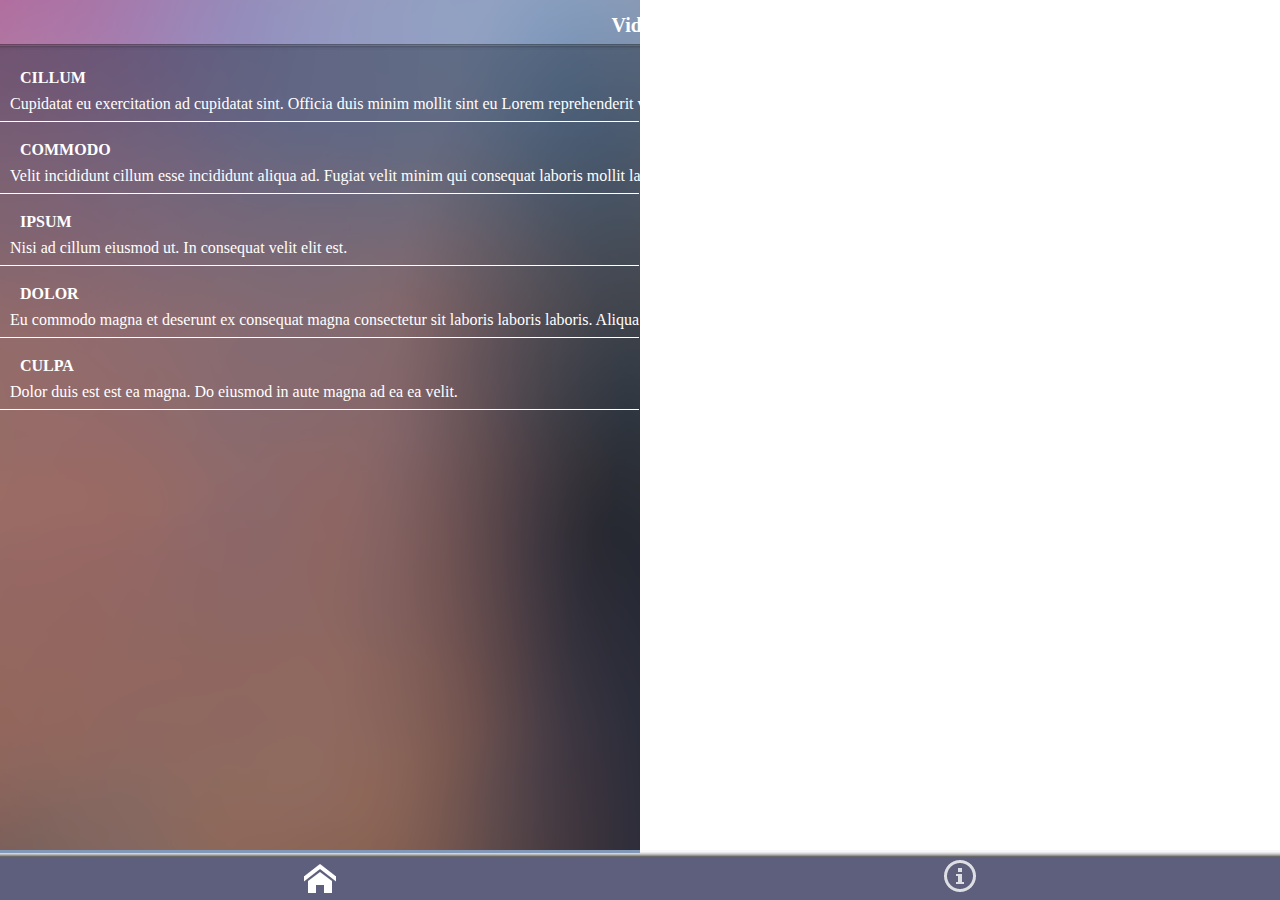
<file: platforms/android/assets/www/index.html>
<!DOCTYPE html>
<!--
    Licensed to the Apache Software Foundation (ASF) under one
    or more contributor license agreements.  See the NOTICE file
    distributed with this work for additional information
    regarding copyright ownership.  The ASF licenses this file
    to you under the Apache License, Version 2.0 (the
    "License"); you may not use this file except in compliance
    with the License.  You may obtain a copy of the License at

    http://www.apache.org/licenses/LICENSE-2.0

    Unless required by applicable law or agreed to in writing,
    software distributed under the License is distributed on an
    "AS IS" BASIS, WITHOUT WARRANTIES OR CONDITIONS OF ANY
     KIND, either express or implied.  See the License for the
    specific language governing permissions and limitations
    under the License.
-->
<html>
    <head>
        <meta charset="utf-8" />
        <!-- WARNING: for iOS 7, remove the width=device-width and height=device-height attributes. See https://issues.apache.org/jira/browse/CB-4323 -->
        <meta name="viewport" content="user-scalable=no, initial-scale=1, maximum-scale=1, minimum-scale=1,dpi=device-dpi" />
        <link rel="stylesheet" type="text/css" href="css/reset.css" />
        <link rel="stylesheet" type="text/css" href="css/style.css" />
        <meta name="msapplication-tap-highlight" content="no" />
        <title>Hello World</title>
    </head>
    <body ng-app="MyVideos" onload="onLoad();">
    
        <header class="header">
            Vidéos
        </header>

        <div class="view" ng-view></div>

        <footer class="footer" ng-controller="navctrl">
            <a href="#home" ng-class="{active: menu=='home'}" ng-click="menu='home'"><i class="icon icon-home"></i></a>
            <a href="#about" ng-class="{active: menu=='about'}" ng-click="menu='about'"><i class="icon icon-about"></i></a>
        </footer>

        <script type="text/javascript" src="cordova.js"></script>
        <script type="text/javascript" src="js/angular.js"></script>
        <script type="text/javascript" src="js/angular-route.js"></script>
        <script type="text/javascript" src="js/app.js"></script>
        <script type="text/javascript" src="js/service/service.js"></script>
        <script type="text/javascript" src="js/controller/navctrl.js"></script>
        <script type="text/javascript" src="js/controller/videos.js"></script>
        <script type="text/javascript" src="js/controller/play.js"></script>
    </body>
</html>
</file>
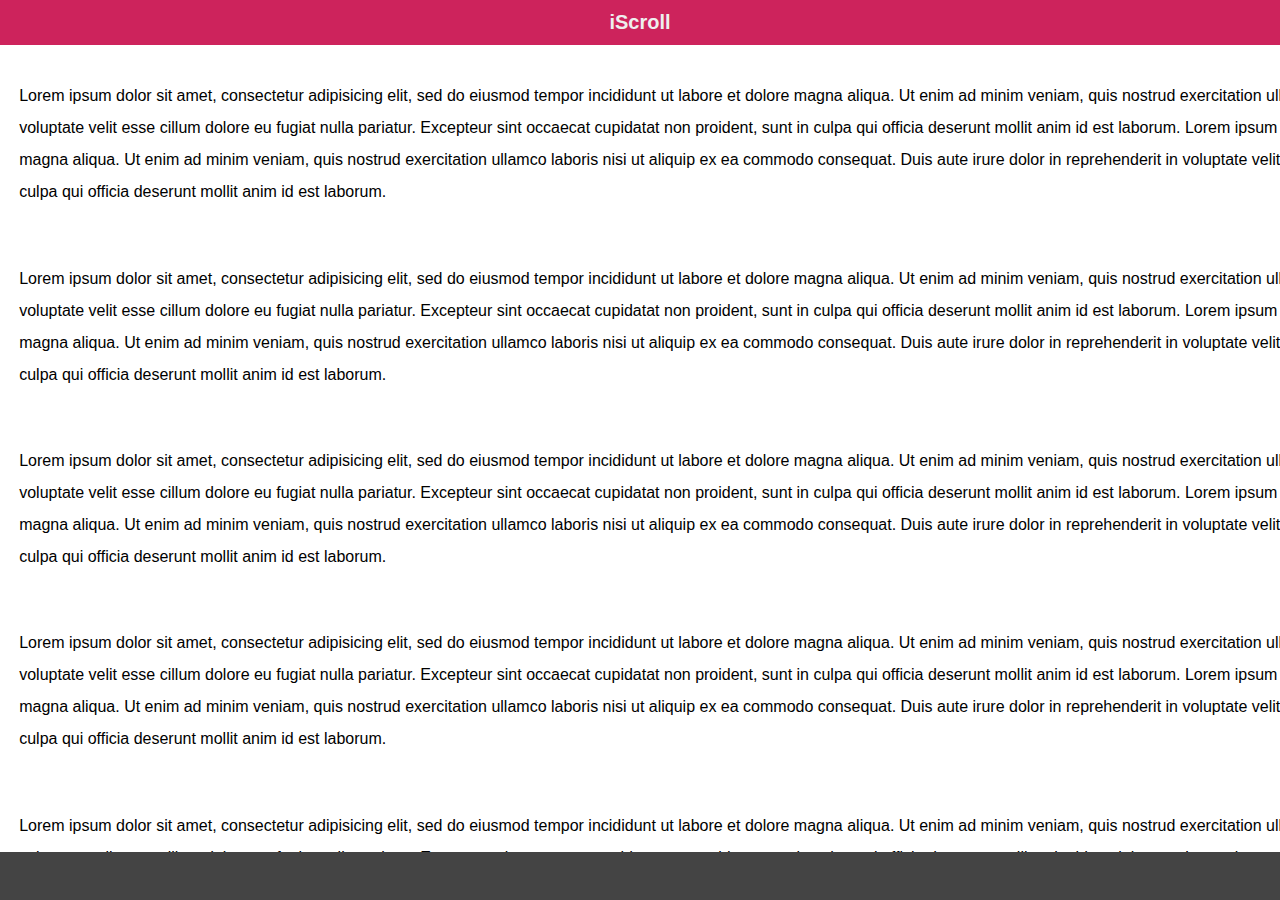
<file: www/iscroll-master/demos/2d-scroll/index.html>
<!DOCTYPE html>
<html>
<head>
<meta charset="utf-8">
<meta name="viewport" content="width=device-width, initial-scale=1.0, user-scalable=0, minimum-scale=1.0, maximum-scale=1.0">

<title>iScroll demo: 2d scroll</title>

<script type="text/javascript" src="../../build/iscroll.js"></script>

<script type="text/javascript">

var myScroll;

function loaded () {
	myScroll = new IScroll('#wrapper', { scrollX: true, freeScroll: true });
}

document.addEventListener('touchmove', function (e) { e.preventDefault(); }, false);

</script>

<style type="text/css">
* {
	-webkit-box-sizing: border-box;
	-moz-box-sizing: border-box;
	box-sizing: border-box;
}

html {
	-ms-touch-action: none;
}

body,ul,li {
	padding: 0;
	margin: 0;
	border: 0;
}

body {
	font-size: 12px;
	font-family: ubuntu, helvetica, arial;
	overflow: hidden; /* this is important to prevent the whole page to bounce */
}

#header {
	position: absolute;
	z-index: 2;
	top: 0;
	left: 0;
	width: 100%;
	height: 45px;
	line-height: 45px;
	background: #CD235C;
	padding: 0;
	color: #eee;
	font-size: 20px;
	text-align: center;
	font-weight: bold;
}

#footer {
	position: absolute;
	z-index: 2;
	bottom: 0;
	left: 0;
	width: 100%;
	height: 48px;
	background: #444;
	padding: 0;
	border-top: 1px solid #444;
}

#wrapper {
	position: absolute;
	z-index: 1;
	top: 45px;
	bottom: 48px;
	left: 0;
	width: 100%;
	background: #ccc;
	overflow: hidden;
}

#scroller {
	position: absolute;
	z-index: 1;
	-webkit-tap-highlight-color: rgba(0,0,0,0);
	width: 2000px;
	-webkit-transform: translateZ(0);
	-moz-transform: translateZ(0);
	-ms-transform: translateZ(0);
	-o-transform: translateZ(0);
	transform: translateZ(0);
	-webkit-touch-callout: none;
	-webkit-user-select: none;
	-moz-user-select: none;
	-ms-user-select: none;
	user-select: none;
	-webkit-text-size-adjust: none;
	-moz-text-size-adjust: none;
	-ms-text-size-adjust: none;
	-o-text-size-adjust: none;
	text-size-adjust: none;
	background: #fff;
}

p {
	font-size: 16px;
	padding: 1.2em;
	line-height: 200%;
}

</style>
</head>
<body onload="loaded()">
<div id="header">iScroll</div>

<div id="wrapper">
	<div id="scroller">
		<p>Lorem ipsum dolor sit amet, consectetur adipisicing elit, sed do eiusmod tempor incididunt ut labore et dolore magna aliqua. Ut enim ad minim veniam, quis nostrud exercitation ullamco laboris nisi ut aliquip ex ea commodo consequat. Duis aute irure dolor in reprehenderit in voluptate velit esse cillum dolore eu fugiat nulla pariatur. Excepteur sint occaecat cupidatat non proident, sunt in culpa qui officia deserunt mollit anim id est laborum. Lorem ipsum dolor sit amet, consectetur adipisicing elit, sed do eiusmod tempor incididunt ut labore et dolore magna aliqua. Ut enim ad minim veniam, quis nostrud exercitation ullamco laboris nisi ut aliquip ex ea commodo consequat. Duis aute irure dolor in reprehenderit in voluptate velit esse cillum dolore eu fugiat nulla pariatur. Excepteur sint occaecat cupidatat non proident, sunt in culpa qui officia deserunt mollit anim id est laborum.</p>

		<p>Lorem ipsum dolor sit amet, consectetur adipisicing elit, sed do eiusmod tempor incididunt ut labore et dolore magna aliqua. Ut enim ad minim veniam, quis nostrud exercitation ullamco laboris nisi ut aliquip ex ea commodo consequat. Duis aute irure dolor in reprehenderit in voluptate velit esse cillum dolore eu fugiat nulla pariatur. Excepteur sint occaecat cupidatat non proident, sunt in culpa qui officia deserunt mollit anim id est laborum. Lorem ipsum dolor sit amet, consectetur adipisicing elit, sed do eiusmod tempor incididunt ut labore et dolore magna aliqua. Ut enim ad minim veniam, quis nostrud exercitation ullamco laboris nisi ut aliquip ex ea commodo consequat. Duis aute irure dolor in reprehenderit in voluptate velit esse cillum dolore eu fugiat nulla pariatur. Excepteur sint occaecat cupidatat non proident, sunt in culpa qui officia deserunt mollit anim id est laborum.</p>

		<p>Lorem ipsum dolor sit amet, consectetur adipisicing elit, sed do eiusmod tempor incididunt ut labore et dolore magna aliqua. Ut enim ad minim veniam, quis nostrud exercitation ullamco laboris nisi ut aliquip ex ea commodo consequat. Duis aute irure dolor in reprehenderit in voluptate velit esse cillum dolore eu fugiat nulla pariatur. Excepteur sint occaecat cupidatat non proident, sunt in culpa qui officia deserunt mollit anim id est laborum. Lorem ipsum dolor sit amet, consectetur adipisicing elit, sed do eiusmod tempor incididunt ut labore et dolore magna aliqua. Ut enim ad minim veniam, quis nostrud exercitation ullamco laboris nisi ut aliquip ex ea commodo consequat. Duis aute irure dolor in reprehenderit in voluptate velit esse cillum dolore eu fugiat nulla pariatur. Excepteur sint occaecat cupidatat non proident, sunt in culpa qui officia deserunt mollit anim id est laborum.</p>

		<p>Lorem ipsum dolor sit amet, consectetur adipisicing elit, sed do eiusmod tempor incididunt ut labore et dolore magna aliqua. Ut enim ad minim veniam, quis nostrud exercitation ullamco laboris nisi ut aliquip ex ea commodo consequat. Duis aute irure dolor in reprehenderit in voluptate velit esse cillum dolore eu fugiat nulla pariatur. Excepteur sint occaecat cupidatat non proident, sunt in culpa qui officia deserunt mollit anim id est laborum. Lorem ipsum dolor sit amet, consectetur adipisicing elit, sed do eiusmod tempor incididunt ut labore et dolore magna aliqua. Ut enim ad minim veniam, quis nostrud exercitation ullamco laboris nisi ut aliquip ex ea commodo consequat. Duis aute irure dolor in reprehenderit in voluptate velit esse cillum dolore eu fugiat nulla pariatur. Excepteur sint occaecat cupidatat non proident, sunt in culpa qui officia deserunt mollit anim id est laborum.</p>

		<p>Lorem ipsum dolor sit amet, consectetur adipisicing elit, sed do eiusmod tempor incididunt ut labore et dolore magna aliqua. Ut enim ad minim veniam, quis nostrud exercitation ullamco laboris nisi ut aliquip ex ea commodo consequat. Duis aute irure dolor in reprehenderit in voluptate velit esse cillum dolore eu fugiat nulla pariatur. Excepteur sint occaecat cupidatat non proident, sunt in culpa qui officia deserunt mollit anim id est laborum. Lorem ipsum dolor sit amet, consectetur adipisicing elit, sed do eiusmod tempor incididunt ut labore et dolore magna aliqua. Ut enim ad minim veniam, quis nostrud exercitation ullamco laboris nisi ut aliquip ex ea commodo consequat. Duis aute irure dolor in reprehenderit in voluptate velit esse cillum dolore eu fugiat nulla pariatur. Excepteur sint occaecat cupidatat non proident, sunt in culpa qui officia deserunt mollit anim id est laborum.</p>

		<p>Lorem ipsum dolor sit amet, consectetur adipisicing elit, sed do eiusmod tempor incididunt ut labore et dolore magna aliqua. Ut enim ad minim veniam, quis nostrud exercitation ullamco laboris nisi ut aliquip ex ea commodo consequat. Duis aute irure dolor in reprehenderit in voluptate velit esse cillum dolore eu fugiat nulla pariatur. Excepteur sint occaecat cupidatat non proident, sunt in culpa qui officia deserunt mollit anim id est laborum. Lorem ipsum dolor sit amet, consectetur adipisicing elit, sed do eiusmod tempor incididunt ut labore et dolore magna aliqua. Ut enim ad minim veniam, quis nostrud exercitation ullamco laboris nisi ut aliquip ex ea commodo consequat. Duis aute irure dolor in reprehenderit in voluptate velit esse cillum dolore eu fugiat nulla pariatur. Excepteur sint occaecat cupidatat non proident, sunt in culpa qui officia deserunt mollit anim id est laborum.</p>
	</div>
</div>

<div id="footer"></div>

</body>
</html>
</file>
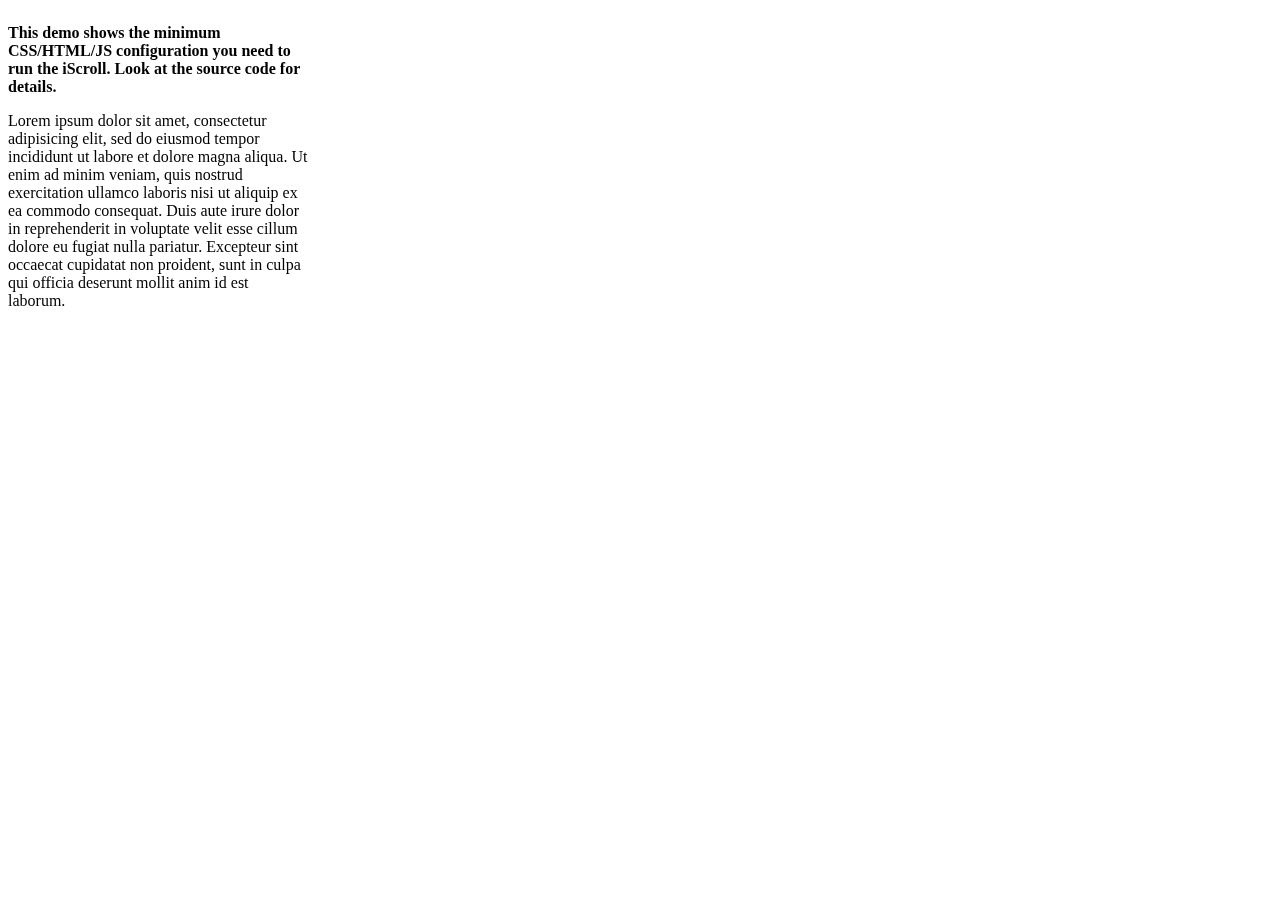
<file: www/iscroll-master/demos/barebone/index.html>
<!DOCTYPE html>
<html>
<head>
<meta charset="utf-8">
<meta name="viewport" content="width=device-width, initial-scale=1.0, user-scalable=0, minimum-scale=1.0, maximum-scale=1.0">

<title>iScroll demo: barebone</title>

<script type="text/javascript" src="../../build/iscroll.js"></script>

<script type="text/javascript">

var myScroll;

function loaded () {
	myScroll = new IScroll('#wrapper');
}

document.addEventListener('touchmove', function (e) { e.preventDefault(); }, false);

</script>

<style>
body {
	/* On modern browsers, prevent the whole page to bounce */
	overflow: hidden;
}

#wrapper {
	position: relative;
	width: 300px;
	height: 300px;
	overflow: hidden;

	/* Prevent native touch events on Windows */
	-ms-touch-action: none;

	/* Prevent the callout on tap-hold and text selection */
	-webkit-touch-callout: none;
	-webkit-user-select: none;
	-moz-user-select: none;
	-ms-user-select: none;
	user-select: none;

	/* Prevent text resize on orientation change, useful for web-apps */
	-webkit-text-size-adjust: none;
	-moz-text-size-adjust: none;
	-ms-text-size-adjust: none;
	-o-text-size-adjust: none;
	text-size-adjust: none;
}

#scroller {
	position: absolute;

	/* Prevent elements to be highlighted on tap */
	-webkit-tap-highlight-color: rgba(0,0,0,0);

	/* Put the scroller into the HW Compositing layer right from the start */
	-webkit-transform: translateZ(0);
	-moz-transform: translateZ(0);
	-ms-transform: translateZ(0);
	-o-transform: translateZ(0);
	transform: translateZ(0);
}
</style>

</head>
<body onload="loaded()">

<div id="wrapper">
	<div id="scroller">
		<p><strong>This demo shows the minimum CSS/HTML/JS configuration you need to run the iScroll. Look at the source code for details.</strong></p>

		<p>Lorem ipsum dolor sit amet, consectetur adipisicing elit, sed do eiusmod tempor incididunt ut labore et dolore magna aliqua. Ut enim ad minim veniam, quis nostrud exercitation ullamco laboris nisi ut aliquip ex ea commodo consequat. Duis aute irure dolor in reprehenderit in voluptate velit esse cillum dolore eu fugiat nulla pariatur. Excepteur sint occaecat cupidatat non proident, sunt in culpa qui officia deserunt mollit anim id est laborum.</p>

		<p>Sed ut perspiciatis unde omnis iste natus error sit voluptatem accusantium doloremque laudantium, totam rem aperiam, eaque ipsa quae ab illo inventore veritatis et quasi architecto beatae vitae dicta sunt explicabo. Nemo enim ipsam voluptatem quia voluptas sit aspernatur aut odit aut fugit, sed quia consequuntur magni dolores eos qui ratione voluptatem sequi nesciunt. Neque porro quisquam est, qui dolorem ipsum quia dolor sit amet, consectetur, adipisci velit, sed quia non numquam eius modi tempora incidunt ut labore et dolore magnam aliquam quaerat voluptatem. Ut enim ad minima veniam, quis nostrum exercitationem ullam corporis suscipit laboriosam, nisi ut aliquid ex ea commodi consequatur? Quis autem vel eum iure reprehenderit qui in ea voluptate velit esse quam nihil molestiae consequatur, vel illum qui dolorem eum fugiat quo voluptas nulla pariatur?</p>

		<p>At vero eos et accusamus et iusto odio dignissimos ducimus qui blanditiis praesentium voluptatum deleniti atque corrupti quos dolores et quas molestias excepturi sint occaecati cupiditate non provident, similique sunt in culpa qui officia deserunt mollitia animi, id est laborum et dolorum fuga. Et harum quidem rerum facilis est et expedita distinctio. Nam libero tempore, cum soluta nobis est eligendi optio cumque nihil impedit quo minus id quod maxime placeat facere possimus, omnis voluptas assumenda est, omnis dolor repellendus. Temporibus autem quibusdam et aut officiis debitis aut rerum necessitatibus saepe eveniet ut et voluptates repudiandae sint et molestiae non recusandae. Itaque earum rerum hic tenetur a sapiente delectus, ut aut reiciendis voluptatibus maiores alias consequatur aut perferendis doloribus asperiores repellat.</p>
	</div>
</div>

</body>
</html>
</file>
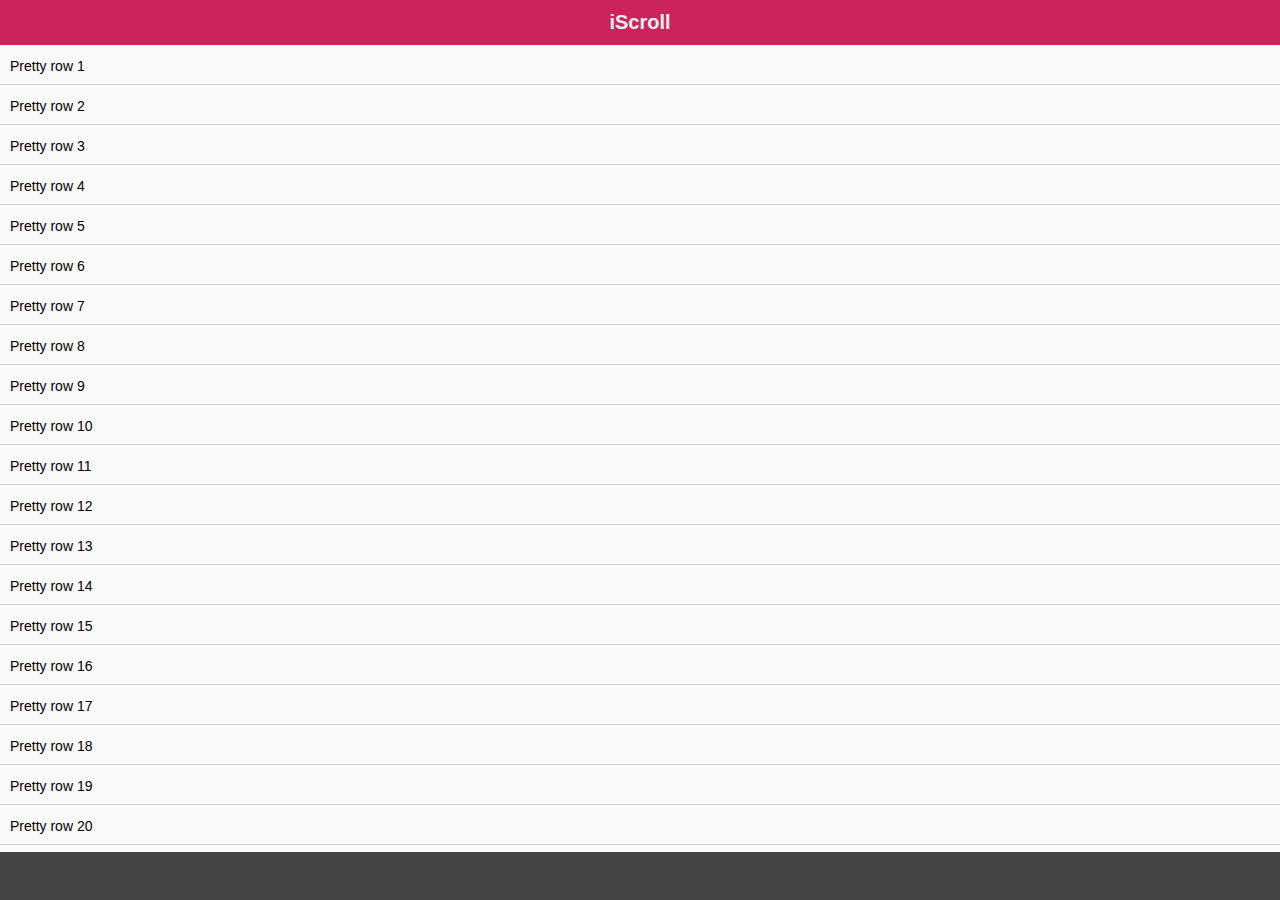
<file: www/iscroll-master/demos/bounce-easing/index.html>
<!DOCTYPE html>
<html>
<head>
<meta charset="utf-8">
<meta name="viewport" content="width=device-width, initial-scale=1.0, user-scalable=0, minimum-scale=1.0, maximum-scale=1.0">

<title>iScroll demo: bounce easing</title>

<script type="text/javascript" src="../../build/iscroll.js"></script>

<script type="text/javascript">

var myScroll;

function loaded () {
	myScroll = new IScroll('#wrapper', { bounceEasing: 'elastic', bounceTime: 1200 });
}

document.addEventListener('touchmove', function (e) { e.preventDefault(); }, false);

</script>

<style type="text/css">
* {
	-webkit-box-sizing: border-box;
	-moz-box-sizing: border-box;
	box-sizing: border-box;
}

html {
	-ms-touch-action: none;
}

body,ul,li {
	padding: 0;
	margin: 0;
	border: 0;
}

body {
	font-size: 12px;
	font-family: ubuntu, helvetica, arial;
	overflow: hidden; /* this is important to prevent the whole page to bounce */
}

#header {
	position: absolute;
	z-index: 2;
	top: 0;
	left: 0;
	width: 100%;
	height: 45px;
	line-height: 45px;
	background: #CD235C;
	padding: 0;
	color: #eee;
	font-size: 20px;
	text-align: center;
	font-weight: bold;
}

#footer {
	position: absolute;
	z-index: 2;
	bottom: 0;
	left: 0;
	width: 100%;
	height: 48px;
	background: #444;
	padding: 0;
	border-top: 1px solid #444;
}

#wrapper {
	position: absolute;
	z-index: 1;
	top: 45px;
	bottom: 48px;
	left: 0;
	width: 100%;
	background: #ccc;
	overflow: hidden;
}

#scroller {
	position: absolute;
	z-index: 1;
	-webkit-tap-highlight-color: rgba(0,0,0,0);
	width: 100%;
	-webkit-transform: translateZ(0);
	-moz-transform: translateZ(0);
	-ms-transform: translateZ(0);
	-o-transform: translateZ(0);
	transform: translateZ(0);
	-webkit-touch-callout: none;
	-webkit-user-select: none;
	-moz-user-select: none;
	-ms-user-select: none;
	user-select: none;
	-webkit-text-size-adjust: none;
	-moz-text-size-adjust: none;
	-ms-text-size-adjust: none;
	-o-text-size-adjust: none;
	text-size-adjust: none;
}

#scroller ul {
	list-style: none;
	padding: 0;
	margin: 0;
	width: 100%;
	text-align: left;
}

#scroller li {
	padding: 0 10px;
	height: 40px;
	line-height: 40px;
	border-bottom: 1px solid #ccc;
	border-top: 1px solid #fff;
	background-color: #fafafa;
	font-size: 14px;
}

</style>
</head>
<body onload="loaded()">
<div id="header">iScroll</div>

<div id="wrapper">
	<div id="scroller">
		<ul>
			<li>Pretty row 1</li>
			<li>Pretty row 2</li>
			<li>Pretty row 3</li>
			<li>Pretty row 4</li>
			<li>Pretty row 5</li>
			<li>Pretty row 6</li>
			<li>Pretty row 7</li>
			<li>Pretty row 8</li>
			<li>Pretty row 9</li>
			<li>Pretty row 10</li>
			<li>Pretty row 11</li>
			<li>Pretty row 12</li>
			<li>Pretty row 13</li>
			<li>Pretty row 14</li>
			<li>Pretty row 15</li>
			<li>Pretty row 16</li>
			<li>Pretty row 17</li>
			<li>Pretty row 18</li>
			<li>Pretty row 19</li>
			<li>Pretty row 20</li>
			<li>Pretty row 21</li>
			<li>Pretty row 22</li>
			<li>Pretty row 23</li>
			<li>Pretty row 24</li>
			<li>Pretty row 25</li>
			<li>Pretty row 26</li>
			<li>Pretty row 27</li>
			<li>Pretty row 28</li>
			<li>Pretty row 29</li>
			<li>Pretty row 30</li>
			<li>Pretty row 31</li>
			<li>Pretty row 32</li>
			<li>Pretty row 33</li>
			<li>Pretty row 34</li>
			<li>Pretty row 35</li>
			<li>Pretty row 36</li>
			<li>Pretty row 37</li>
			<li>Pretty row 38</li>
			<li>Pretty row 39</li>
			<li>Pretty row 40</li>
			<li>Pretty row 41</li>
			<li>Pretty row 42</li>
			<li>Pretty row 43</li>
			<li>Pretty row 44</li>
			<li>Pretty row 45</li>
			<li>Pretty row 46</li>
			<li>Pretty row 47</li>
			<li>Pretty row 48</li>
			<li>Pretty row 49</li>
			<li>Pretty row 50</li>
		</ul>
	</div>
</div>

<div id="footer"></div>

</body>
</html>
</file>
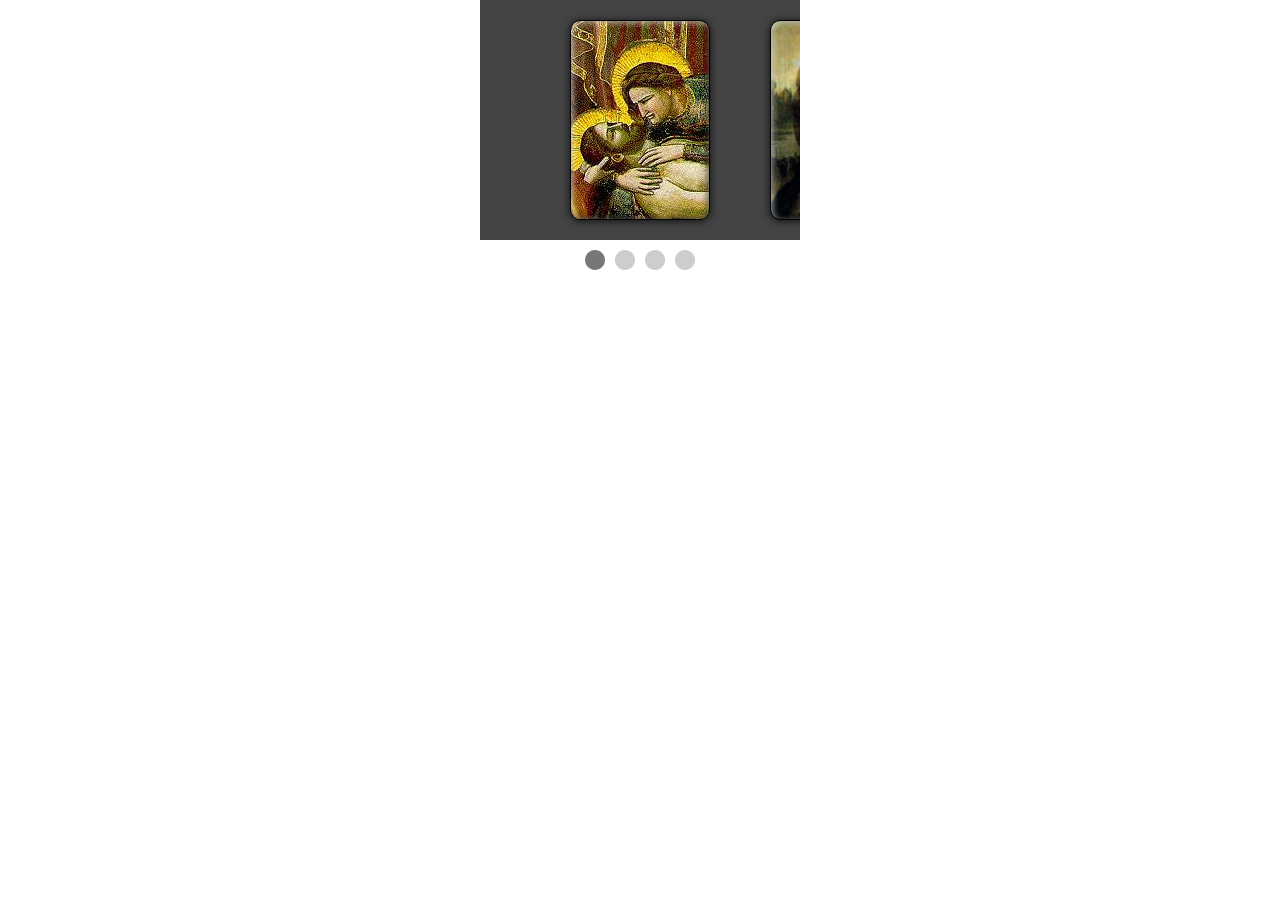
<file: www/iscroll-master/demos/carousel/index.html>
<!DOCTYPE html>
<html>
<head>
<meta charset="utf-8">
<meta name="viewport" content="width=device-width, initial-scale=1.0, user-scalable=0, minimum-scale=1.0, maximum-scale=1.0">

<title>iScroll demo: carousel</title>

<script type="text/javascript" src="../../build/iscroll.js"></script>

<script type="text/javascript">

var myScroll;

function loaded () {
	myScroll = new IScroll('#wrapper', {
		scrollX: true,
		scrollY: false,
		momentum: false,
		snap: true,
		snapSpeed: 400,
		keyBindings: true,
		indicators: {
			el: document.getElementById('indicator'),
			resize: false
		}
	});
}

document.addEventListener('touchmove', function (e) { e.preventDefault(); }, false);
</script>

<style type="text/css">
* {
	-webkit-box-sizing: border-box;
	-moz-box-sizing: border-box;
	box-sizing: border-box;
}

html {
	-ms-touch-action: none;
}

body, ul, li {
	padding: 0;
	margin: 0;
	border: 0;
}

body {
	font-size: 12px;
	font-family: ubuntu, helvetica, arial;
	overflow: hidden; /* this is important to prevent the whole page to bounce */
}

#viewport {
	position: relative;
	width: 320px;
	height: 240px;
	margin: 0 auto;
	background: #444;
	overflow: hidden;
}

#wrapper {
	width: 200px;
	height: 240px;
	margin: 0 auto;
}

#scroller {
	position: absolute;
	z-index: 1;
	-webkit-tap-highlight-color: rgba(0,0,0,0);
	width: 800px;
	height: 240px;
	-webkit-transform: translateZ(0);
	-moz-transform: translateZ(0);
	-ms-transform: translateZ(0);
	-o-transform: translateZ(0);
	transform: translateZ(0);
	-webkit-touch-callout: none;
	-webkit-user-select: none;
	-moz-user-select: none;
	-ms-user-select: none;
	user-select: none;
	-webkit-text-size-adjust: none;
	-moz-text-size-adjust: none;
	-ms-text-size-adjust: none;
	-o-text-size-adjust: none;
	text-size-adjust: none;
	background-color: #444;
}

.slide {
	width: 200px;
	height: 240px;
	float: left;
}

.painting {
	width: 140px;
	height: 200px;
	border-radius: 10px;
	margin: 20px auto;
	border: 1px solid #000;
	box-shadow:
		inset 2px 2px 6px rgba(255,255,255,0.6),
		inset -2px -2px 6px rgba(0,0,0,0.6),
		0 1px 8px rgba(0,0,0,0.8);
}

.giotto {
	background: url(giotto.jpg);
}

.leonardo {
	background: url(leonardo.jpg);
}

.gaugin {
	background: url(gaugin.jpg);
}

.warhol {
	background: url(warhol.jpg);
}

#indicator {
	position: relative;
	width: 110px;
	height: 20px;
	margin: 10px auto;
	background: url([data-uri]);
}

#dotty {
	position: absolute;
	width: 20px;
	height: 20px;
	border-radius: 10px;
	background: #777;
}

</style>
</head>
<body onload="loaded()">

<div id="viewport">
	<div id="wrapper">
		<div id="scroller">
			<div class="slide">
				<div class="painting giotto"></div>
			</div>
			<div class="slide">
				<div class="painting leonardo"></div>
			</div>
			<div class="slide">
				<div class="painting gaugin"></div>
			</div>
			<div class="slide">
				<div class="painting warhol"></div>
			</div>
		</div>
	</div>
</div>

<div id="indicator">
	<div id="dotty"></div>
</div>

</body>
</html>
</file>
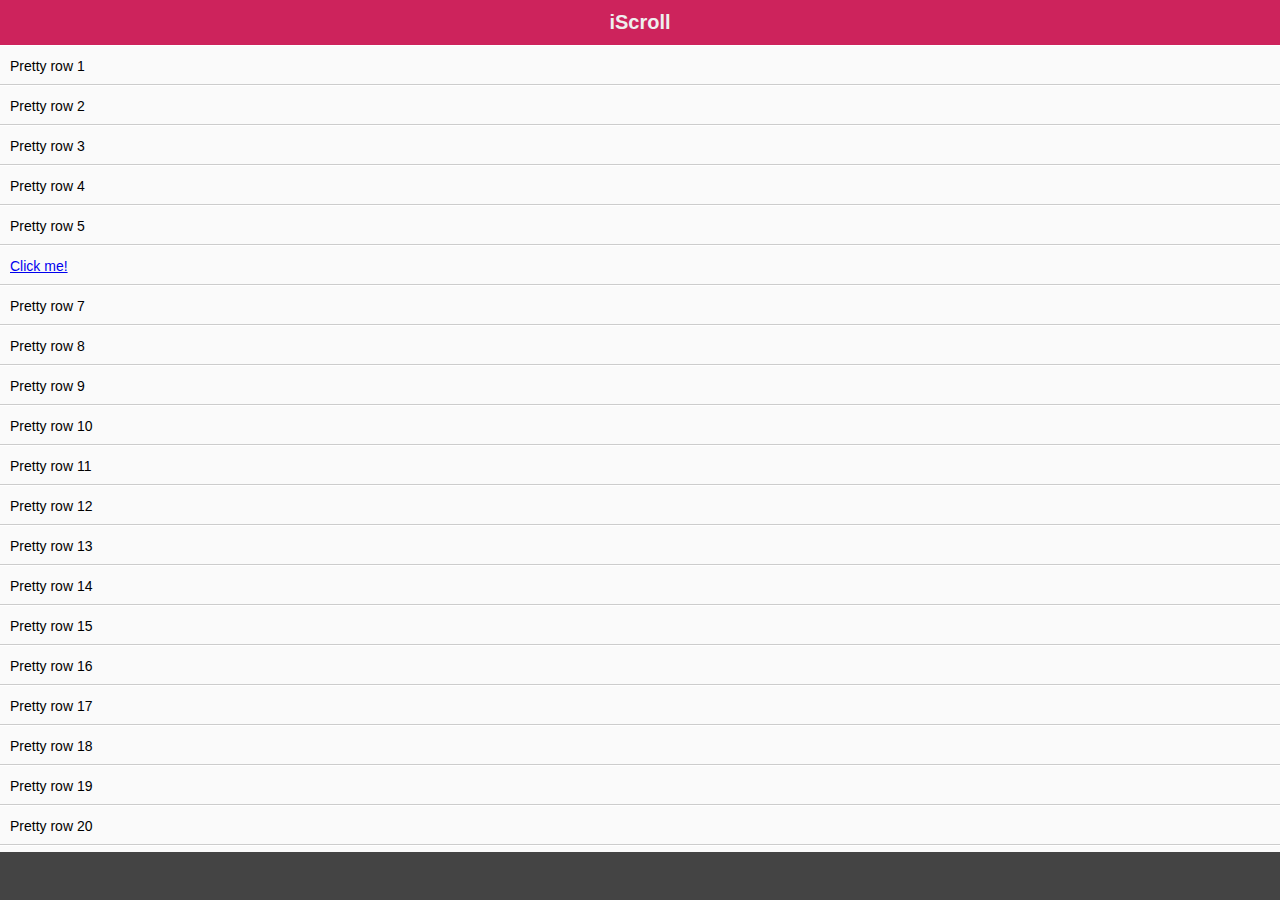
<file: www/iscroll-master/demos/click/index.html>
<!DOCTYPE html>
<html>
<head>
<meta charset="utf-8">
<meta name="viewport" content="width=device-width, initial-scale=1.0, user-scalable=0, minimum-scale=1.0, maximum-scale=1.0">

<title>iScroll demo: click</title>

<script type="text/javascript" src="../../build/iscroll.js"></script>

<script type="text/javascript">

var myScroll;

function loaded () {
	myScroll = new IScroll('#wrapper', { mouseWheel: true, click: true });
}

document.addEventListener('touchmove', function (e) { e.preventDefault(); }, false);

</script>

<style type="text/css">
* {
	-webkit-box-sizing: border-box;
	-moz-box-sizing: border-box;
	box-sizing: border-box;
}

html {
	-ms-touch-action: none;
}

body,ul,li {
	padding: 0;
	margin: 0;
	border: 0;
}

body {
	font-size: 12px;
	font-family: ubuntu, helvetica, arial;
	overflow: hidden; /* this is important to prevent the whole page to bounce */
}

#header {
	position: absolute;
	z-index: 2;
	top: 0;
	left: 0;
	width: 100%;
	height: 45px;
	line-height: 45px;
	background: #CD235C;
	padding: 0;
	color: #eee;
	font-size: 20px;
	text-align: center;
	font-weight: bold;
}

#footer {
	position: absolute;
	z-index: 2;
	bottom: 0;
	left: 0;
	width: 100%;
	height: 48px;
	background: #444;
	padding: 0;
	border-top: 1px solid #444;
}

#wrapper {
	position: absolute;
	z-index: 1;
	top: 45px;
	bottom: 48px;
	left: 0;
	width: 100%;
	background: #ccc;
	overflow: hidden;
}

#scroller {
	position: absolute;
	z-index: 1;
	-webkit-tap-highlight-color: rgba(0,0,0,0);
	width: 100%;
	-webkit-transform: translateZ(0);
	-moz-transform: translateZ(0);
	-ms-transform: translateZ(0);
	-o-transform: translateZ(0);
	transform: translateZ(0);
	-webkit-touch-callout: none;
	-webkit-user-select: none;
	-moz-user-select: none;
	-ms-user-select: none;
	user-select: none;
	-webkit-text-size-adjust: none;
	-moz-text-size-adjust: none;
	-ms-text-size-adjust: none;
	-o-text-size-adjust: none;
	text-size-adjust: none;
}

#scroller ul {
	list-style: none;
	padding: 0;
	margin: 0;
	width: 100%;
	text-align: left;
}

#scroller li {
	padding: 0 10px;
	height: 40px;
	line-height: 40px;
	border-bottom: 1px solid #ccc;
	border-top: 1px solid #fff;
	background-color: #fafafa;
	font-size: 14px;
}

</style>
</head>
<body onload="loaded()">
<div id="header">iScroll</div>

<div id="wrapper">
	<div id="scroller">
		<ul>
			<li>Pretty row 1</li>
			<li>Pretty row 2</li>
			<li>Pretty row 3</li>
			<li>Pretty row 4</li>
			<li>Pretty row 5</li>
			<li id="me"><a href="#" onclick="console.log(this.parentNode.style.backgroundColor);this.parentNode.style.backgroundColor=this.parentNode.style.backgroundColor==''?'#a00':'';return false">Click me!</a></li>
			<li>Pretty row 7</li>
			<li>Pretty row 8</li>
			<li>Pretty row 9</li>
			<li>Pretty row 10</li>
			<li>Pretty row 11</li>
			<li>Pretty row 12</li>
			<li>Pretty row 13</li>
			<li>Pretty row 14</li>
			<li>Pretty row 15</li>
			<li>Pretty row 16</li>
			<li>Pretty row 17</li>
			<li>Pretty row 18</li>
			<li>Pretty row 19</li>
			<li>Pretty row 20</li>
			<li>Pretty row 21</li>
			<li>Pretty row 22</li>
			<li>Pretty row 23</li>
			<li>Pretty row 24</li>
			<li>Pretty row 25</li>
			<li>Pretty row 26</li>
			<li>Pretty row 27</li>
			<li>Pretty row 28</li>
			<li>Pretty row 29</li>
			<li>Pretty row 30</li>
			<li>Pretty row 31</li>
			<li>Pretty row 32</li>
			<li>Pretty row 33</li>
			<li>Pretty row 34</li>
			<li>Pretty row 35</li>
			<li>Pretty row 36</li>
			<li>Pretty row 37</li>
			<li>Pretty row 38</li>
			<li>Pretty row 39</li>
			<li>Pretty row 40</li>
			<li>Pretty row 41</li>
			<li>Pretty row 42</li>
			<li>Pretty row 43</li>
			<li>Pretty row 44</li>
			<li>Pretty row 45</li>
			<li>Pretty row 46</li>
			<li>Pretty row 47</li>
			<li>Pretty row 48</li>
			<li>Pretty row 49</li>
			<li>Pretty row 50</li>
		</ul>
	</div>
</div>

<div id="footer"></div>

</body>
</html>
</file>
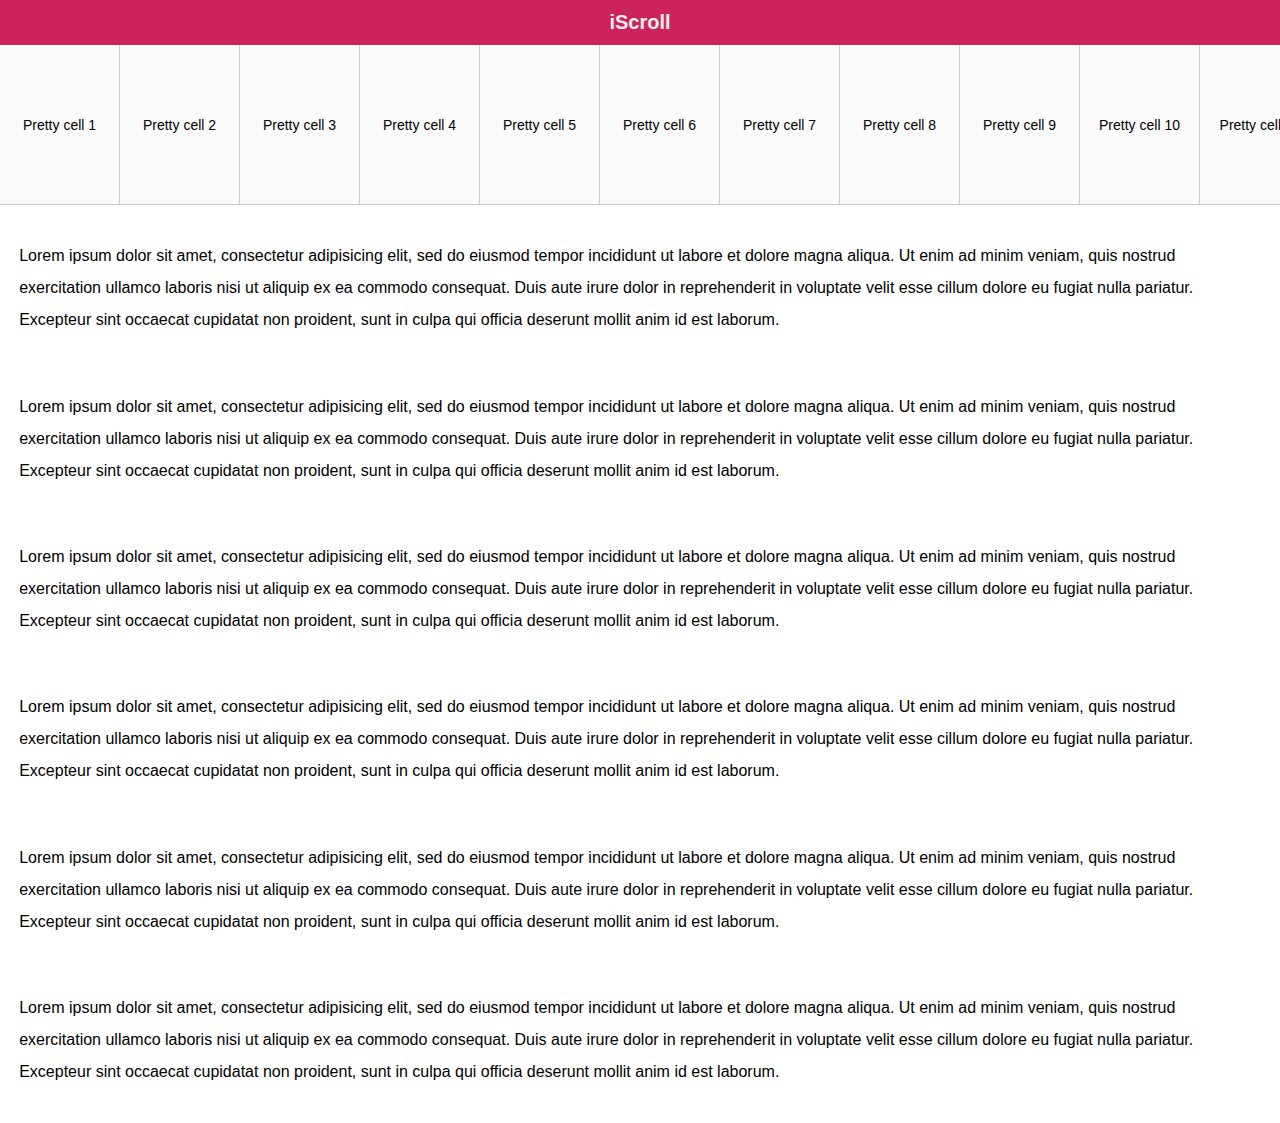
<file: www/iscroll-master/demos/event-passthrough/index.html>
<!DOCTYPE html>
<html>
<head>
<meta charset="utf-8">
<meta name="viewport" content="width=device-width, initial-scale=1.0, user-scalable=0, minimum-scale=1.0, maximum-scale=1.0">

<title>iScroll demo: Event Passthrough</title>

<script type="text/javascript" src="../../build/iscroll.js"></script>

<script type="text/javascript">

var myScroll;

function loaded () {
	myScroll = new IScroll('#wrapper', { eventPassthrough: true, scrollX: true, scrollY: false, preventDefault: false });
}

</script>

<style type="text/css">
* {
	-webkit-box-sizing: border-box;
	-moz-box-sizing: border-box;
	box-sizing: border-box;
}

body,ul,li {
	padding: 0;
	margin: 0;
	border: 0;
}

body {
	font-size: 12px;
	font-family: ubuntu, helvetica, arial;
}

#header {
	width: 100%;
	height: 45px;
	line-height: 45px;
	background: #CD235C;
	padding: 0;
	color: #eee;
	font-size: 20px;
	text-align: center;
	font-weight: bold;
}

#wrapper {
	position: relative;
	z-index: 1;
	height: 160px;
	width: 100%;
	background: #ccc;
	overflow: hidden;
	-ms-touch-action: none;
}

#scroller {
	position: absolute;
	z-index: 1;
	-webkit-tap-highlight-color: rgba(0,0,0,0);
	width: 2400px;
	height: 160px;
	-webkit-transform: translateZ(0);
	-moz-transform: translateZ(0);
	-ms-transform: translateZ(0);
	-o-transform: translateZ(0);
	transform: translateZ(0);
	-webkit-touch-callout: none;
	-webkit-user-select: none;
	-moz-user-select: none;
	-ms-user-select: none;
	user-select: none;
	-webkit-text-size-adjust: none;
	-moz-text-size-adjust: none;
	-ms-text-size-adjust: none;
	-o-text-size-adjust: none;
	text-size-adjust: none;
}

#scroller ul {
	list-style: none;
	width: 100%;
	padding: 0;
	margin: 0;
}

#scroller li {
	width: 120px;
	height: 160px;
	float: left;
	line-height: 160px;
	border-right: 1px solid #ccc;
	border-bottom: 1px solid #ccc;
	background-color: #fafafa;
	font-size: 14px;
	overflow: hidden;
	text-align: center;
}

p {
	font-size: 16px;
	padding: 1.2em;
	line-height: 200%;
}

</style>
</head>
<body onload="loaded()">
<div id="header">iScroll</div>

<div id="wrapper">
	<div id="scroller">
		<ul>
			<li>Pretty cell 1</li>
			<li>Pretty cell 2</li>
			<li>Pretty cell 3</li>
			<li>Pretty cell 4</li>
			<li>Pretty cell 5</li>
			<li>Pretty cell 6</li>
			<li>Pretty cell 7</li>
			<li>Pretty cell 8</li>
			<li>Pretty cell 9</li>
			<li>Pretty cell 10</li>
			<li>Pretty cell 11</li>
			<li>Pretty cell 12</li>
			<li>Pretty cell 13</li>
			<li>Pretty cell 14</li>
			<li>Pretty cell 15</li>
			<li>Pretty cell 16</li>
			<li>Pretty cell 17</li>
			<li>Pretty cell 18</li>
			<li>Pretty cell 19</li>
			<li>Pretty cell 20</li>
		</ul>
	</div>
</div>

<p>Lorem ipsum dolor sit amet, consectetur adipisicing elit, sed do eiusmod tempor incididunt ut labore et dolore magna aliqua. Ut enim ad minim veniam, quis nostrud exercitation ullamco laboris nisi ut aliquip ex ea commodo consequat. Duis aute irure dolor in reprehenderit in voluptate velit esse cillum dolore eu fugiat nulla pariatur. Excepteur sint occaecat cupidatat non proident, sunt in culpa qui officia deserunt mollit anim id est laborum.</p>

<p>Lorem ipsum dolor sit amet, consectetur adipisicing elit, sed do eiusmod tempor incididunt ut labore et dolore magna aliqua. Ut enim ad minim veniam, quis nostrud exercitation ullamco laboris nisi ut aliquip ex ea commodo consequat. Duis aute irure dolor in reprehenderit in voluptate velit esse cillum dolore eu fugiat nulla pariatur. Excepteur sint occaecat cupidatat non proident, sunt in culpa qui officia deserunt mollit anim id est laborum.</p>

<p>Lorem ipsum dolor sit amet, consectetur adipisicing elit, sed do eiusmod tempor incididunt ut labore et dolore magna aliqua. Ut enim ad minim veniam, quis nostrud exercitation ullamco laboris nisi ut aliquip ex ea commodo consequat. Duis aute irure dolor in reprehenderit in voluptate velit esse cillum dolore eu fugiat nulla pariatur. Excepteur sint occaecat cupidatat non proident, sunt in culpa qui officia deserunt mollit anim id est laborum.</p>

<p>Lorem ipsum dolor sit amet, consectetur adipisicing elit, sed do eiusmod tempor incididunt ut labore et dolore magna aliqua. Ut enim ad minim veniam, quis nostrud exercitation ullamco laboris nisi ut aliquip ex ea commodo consequat. Duis aute irure dolor in reprehenderit in voluptate velit esse cillum dolore eu fugiat nulla pariatur. Excepteur sint occaecat cupidatat non proident, sunt in culpa qui officia deserunt mollit anim id est laborum.</p>

<p>Lorem ipsum dolor sit amet, consectetur adipisicing elit, sed do eiusmod tempor incididunt ut labore et dolore magna aliqua. Ut enim ad minim veniam, quis nostrud exercitation ullamco laboris nisi ut aliquip ex ea commodo consequat. Duis aute irure dolor in reprehenderit in voluptate velit esse cillum dolore eu fugiat nulla pariatur. Excepteur sint occaecat cupidatat non proident, sunt in culpa qui officia deserunt mollit anim id est laborum.</p>

<p>Lorem ipsum dolor sit amet, consectetur adipisicing elit, sed do eiusmod tempor incididunt ut labore et dolore magna aliqua. Ut enim ad minim veniam, quis nostrud exercitation ullamco laboris nisi ut aliquip ex ea commodo consequat. Duis aute irure dolor in reprehenderit in voluptate velit esse cillum dolore eu fugiat nulla pariatur. Excepteur sint occaecat cupidatat non proident, sunt in culpa qui officia deserunt mollit anim id est laborum.</p>

</body>
</html>
</file>
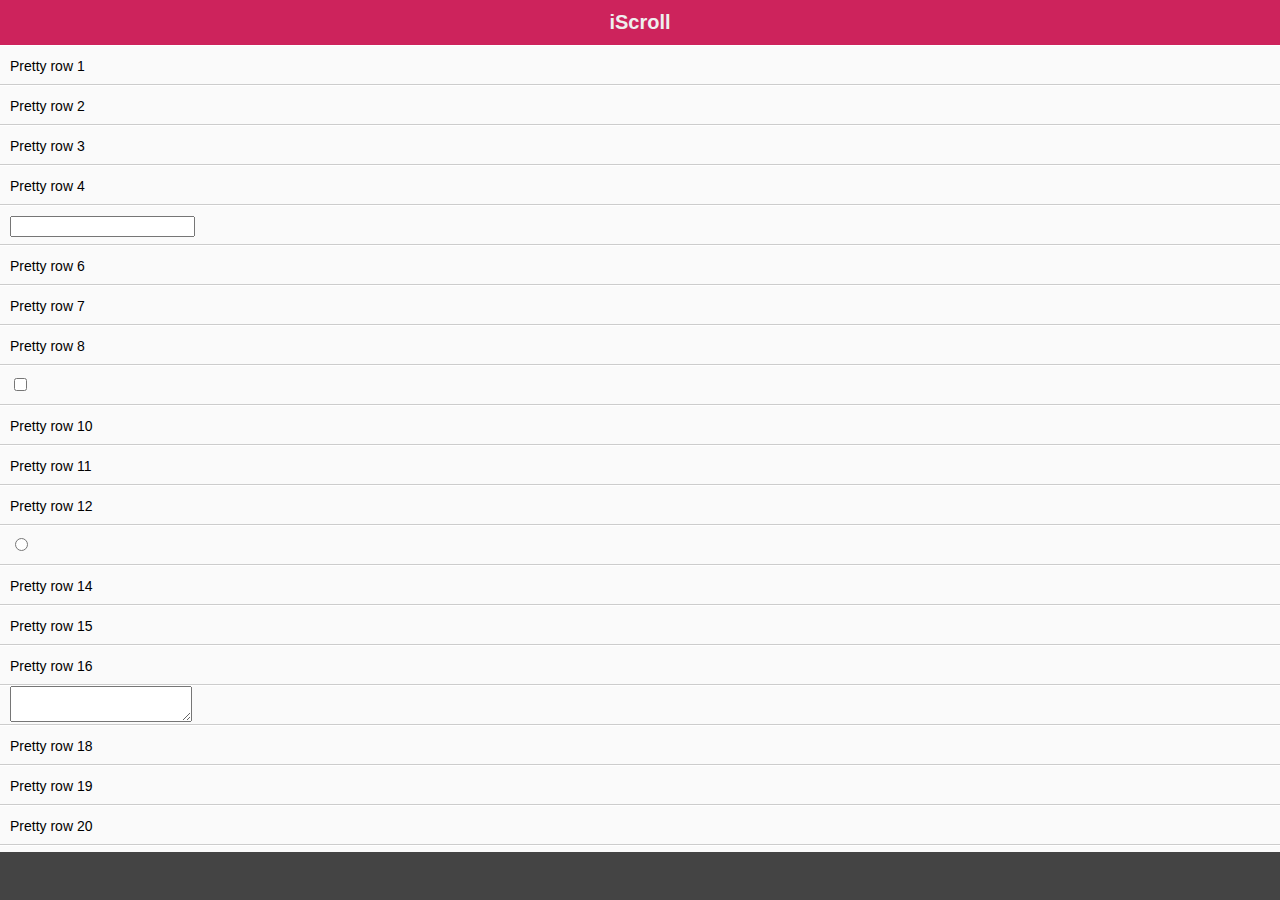
<file: www/iscroll-master/demos/forms/index.html>
<!DOCTYPE html>
<html>
<head>
<meta charset="utf-8">
<meta name="viewport" content="width=device-width, initial-scale=1.0, user-scalable=0, minimum-scale=1.0, maximum-scale=1.0">

<title>iScroll demo: simple</title>

<script type="text/javascript" src="../../build/iscroll.js"></script>

<script type="text/javascript">

var myScroll;

function loaded () {
	myScroll = new IScroll('#wrapper', { mouseWheel: true });
}

document.addEventListener('touchmove', function (e) { e.preventDefault(); }, false);

</script>

<style type="text/css">
* {
	-webkit-box-sizing: border-box;
	-moz-box-sizing: border-box;
	box-sizing: border-box;
}

html {
	-ms-touch-action: none;
}

body,ul,li {
	padding: 0;
	margin: 0;
	border: 0;
}

body {
	font-size: 12px;
	font-family: ubuntu, helvetica, arial;
	overflow: hidden; /* this is important to prevent the whole page to bounce */
}

#header {
	position: absolute;
	z-index: 2;
	top: 0;
	left: 0;
	width: 100%;
	height: 45px;
	line-height: 45px;
	background: #CD235C;
	padding: 0;
	color: #eee;
	font-size: 20px;
	text-align: center;
	font-weight: bold;
}

#footer {
	position: absolute;
	z-index: 2;
	bottom: 0;
	left: 0;
	width: 100%;
	height: 48px;
	background: #444;
	padding: 0;
	border-top: 1px solid #444;
}

#wrapper {
	position: absolute;
	z-index: 1;
	top: 45px;
	bottom: 48px;
	left: 0;
	width: 100%;
	background: #ccc;
	overflow: hidden;
}

#scroller {
	position: absolute;
	z-index: 1;
	-webkit-tap-highlight-color: rgba(0,0,0,0);
	width: 100%;
	-webkit-transform: translateZ(0);
	-moz-transform: translateZ(0);
	-ms-transform: translateZ(0);
	-o-transform: translateZ(0);
	transform: translateZ(0);
	-webkit-touch-callout: none;
	-webkit-user-select: none;
	-moz-user-select: none;
	-ms-user-select: none;
	user-select: none;
	-webkit-text-size-adjust: none;
	-moz-text-size-adjust: none;
	-ms-text-size-adjust: none;
	-o-text-size-adjust: none;
	text-size-adjust: none;
}

#scroller ul {
	list-style: none;
	padding: 0;
	margin: 0;
	width: 100%;
	text-align: left;
}

#scroller li {
	padding: 0 10px;
	height: 40px;
	line-height: 40px;
	border-bottom: 1px solid #ccc;
	border-top: 1px solid #fff;
	background-color: #fafafa;
	font-size: 14px;
}

</style>
</head>
<body onload="loaded()">
<div id="header">iScroll</div>

<div id="wrapper">
	<div id="scroller">
		<ul>
			<li>Pretty row 1</li>
			<li>Pretty row 2</li>
			<li>Pretty row 3</li>
			<li>Pretty row 4</li>
			<li><input type="text"></li>
			<li>Pretty row 6</li>
			<li>Pretty row 7</li>
			<li>Pretty row 8</li>
			<li><input type="checkbox"></li>
			<li>Pretty row 10</li>
			<li>Pretty row 11</li>
			<li>Pretty row 12</li>
			<li><input type="radio"></li>
			<li>Pretty row 14</li>
			<li>Pretty row 15</li>
			<li>Pretty row 16</li>
			<li><textarea></textarea></li>
			<li>Pretty row 18</li>
			<li>Pretty row 19</li>
			<li>Pretty row 20</li>
			<li><select><option>option</option></select></li>
			<li>Pretty row 22</li>
			<li>Pretty row 23</li>
			<li>Pretty row 24</li>
			<li>Pretty row 25</li>
			<li>Pretty row 26</li>
			<li>Pretty row 27</li>
			<li>Pretty row 28</li>
			<li>Pretty row 29</li>
			<li>Pretty row 30</li>
			<li>Pretty row 31</li>
			<li>Pretty row 32</li>
			<li>Pretty row 33</li>
			<li>Pretty row 34</li>
			<li>Pretty row 35</li>
			<li>Pretty row 36</li>
			<li>Pretty row 37</li>
			<li>Pretty row 38</li>
			<li>Pretty row 39</li>
			<li>Pretty row 40</li>
			<li>Pretty row 41</li>
			<li>Pretty row 42</li>
			<li>Pretty row 43</li>
			<li>Pretty row 44</li>
			<li>Pretty row 45</li>
			<li>Pretty row 46</li>
			<li>Pretty row 47</li>
			<li>Pretty row 48</li>
			<li>Pretty row 49</li>
			<li>Pretty row 50</li>
		</ul>
	</div>
</div>

<div id="footer"></div>

</body>
</html>
</file>
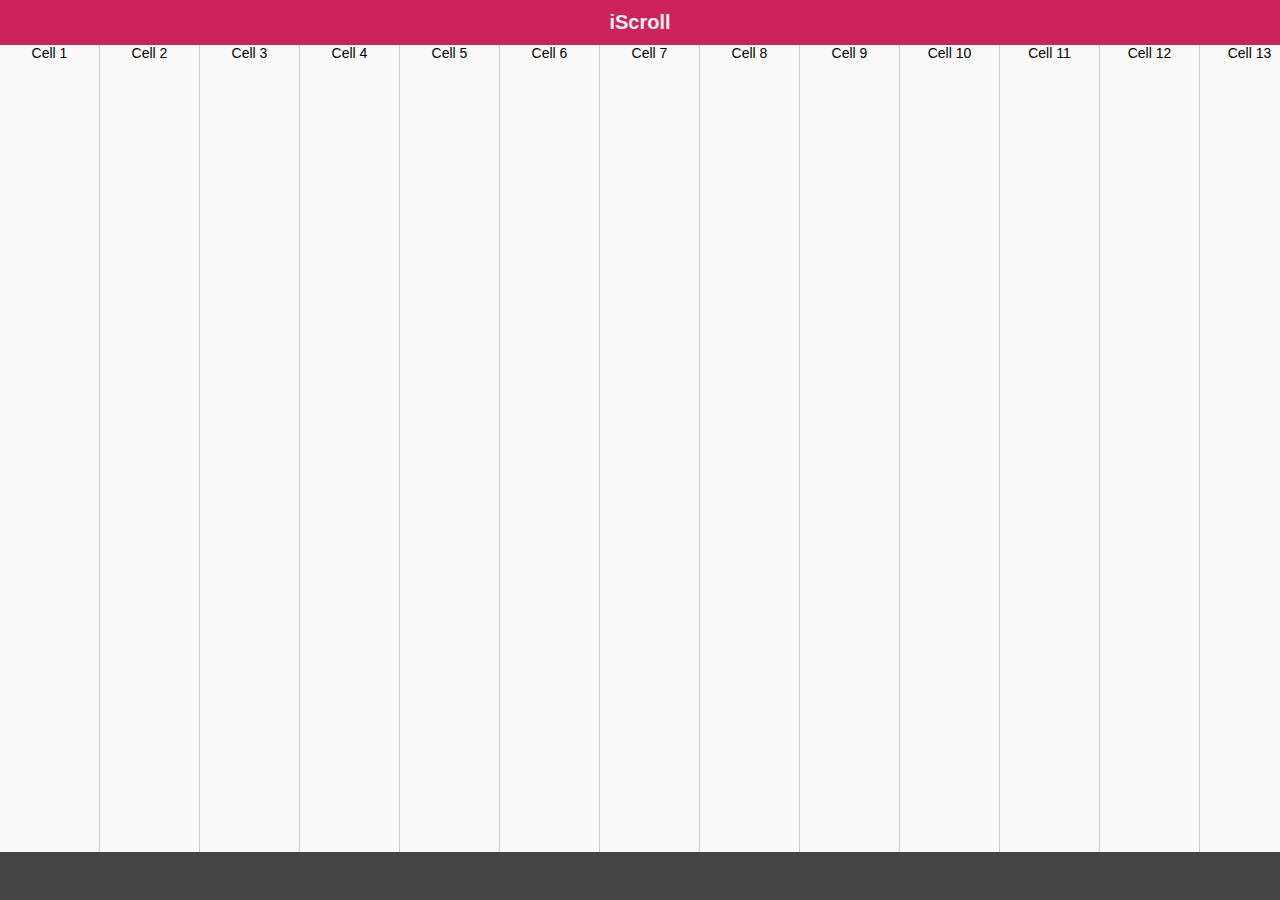
<file: www/iscroll-master/demos/horizontal/index.html>
<!DOCTYPE html>
<html>
<head>
<meta charset="utf-8">
<meta name="viewport" content="width=device-width, initial-scale=1.0, user-scalable=0, minimum-scale=1.0, maximum-scale=1.0">

<title>iScroll demo: horizontal scrolling</title>

<script type="text/javascript" src="../../build/iscroll.js"></script>

<script type="text/javascript">

var myScroll;

function loaded () {
	myScroll = new IScroll('#wrapper', { scrollX: true, scrollY: false, mouseWheel: true });
}

document.addEventListener('touchmove', function (e) { e.preventDefault(); }, false);

</script>

<style type="text/css">
* {
	-webkit-box-sizing: border-box;
	-moz-box-sizing: border-box;
	box-sizing: border-box;
}

html {
	-ms-touch-action: none;
}

body,ul,li {
	padding: 0;
	margin: 0;
	border: 0;
}

body {
	font-size: 12px;
	font-family: ubuntu, helvetica, arial;
	overflow: hidden; /* this is important to prevent the whole page to bounce */
}

#header {
	position: absolute;
	z-index: 2;
	top: 0;
	left: 0;
	width: 100%;
	height: 45px;
	line-height: 45px;
	background: #CD235C;
	padding: 0;
	color: #eee;
	font-size: 20px;
	text-align: center;
	font-weight: bold;
}

#footer {
	position: absolute;
	z-index: 2;
	bottom: 0;
	left: 0;
	width: 100%;
	height: 48px;
	background: #444;
	padding: 0;
	border-top: 1px solid #444;
}

#wrapper {
	position: absolute;
	z-index: 1;
	top: 45px;
	bottom: 48px;
	left: 0;
	width: 100%;
	background: #ccc;
	overflow: hidden;
}

#scroller {
	position: absolute;
	z-index: 1;
	-webkit-tap-highlight-color: rgba(0,0,0,0);
	width: 5000px;
	height: 100%;
	background-color: #a00;
	-webkit-transform: translateZ(0);
	-moz-transform: translateZ(0);
	-ms-transform: translateZ(0);
	-o-transform: translateZ(0);
	transform: translateZ(0);
	-webkit-touch-callout: none;
	-webkit-user-select: none;
	-moz-user-select: none;
	-ms-user-select: none;
	user-select: none;
	-webkit-text-size-adjust: none;
	-moz-text-size-adjust: none;
	-ms-text-size-adjust: none;
	-o-text-size-adjust: none;
	text-size-adjust: none;
}

#scroller ul {
	list-style: none;
	padding: 0;
	margin: 0;
	width: 100%;
	height: 100%;
	text-align: center;
}

#scroller li {
	display: block;
	float: left;
	width: 100px;
	height: 100%;
	border-right: 1px solid #ccc;
	background-color: #fafafa;
	font-size: 14px;
}

</style>
</head>
<body onload="loaded()">
<div id="header">iScroll</div>

<div id="wrapper">
	<div id="scroller">
		<ul>
			<li>Cell 1</li>
			<li>Cell 2</li>
			<li>Cell 3</li>
			<li>Cell 4</li>
			<li>Cell 5</li>
			<li>Cell 6</li>
			<li>Cell 7</li>
			<li>Cell 8</li>
			<li>Cell 9</li>
			<li>Cell 10</li>
			<li>Cell 11</li>
			<li>Cell 12</li>
			<li>Cell 13</li>
			<li>Cell 14</li>
			<li>Cell 15</li>
			<li>Cell 16</li>
			<li>Cell 17</li>
			<li>Cell 18</li>
			<li>Cell 19</li>
			<li>Cell 20</li>
			<li>Cell 21</li>
			<li>Cell 22</li>
			<li>Cell 23</li>
			<li>Cell 24</li>
			<li>Cell 25</li>
			<li>Cell 26</li>
			<li>Cell 27</li>
			<li>Cell 28</li>
			<li>Cell 29</li>
			<li>Cell 30</li>
			<li>Cell 31</li>
			<li>Cell 32</li>
			<li>Cell 33</li>
			<li>Cell 34</li>
			<li>Cell 35</li>
			<li>Cell 36</li>
			<li>Cell 37</li>
			<li>Cell 38</li>
			<li>Cell 39</li>
			<li>Cell 40</li>
			<li>Cell 41</li>
			<li>Cell 42</li>
			<li>Cell 43</li>
			<li>Cell 44</li>
			<li>Cell 45</li>
			<li>Cell 46</li>
			<li>Cell 47</li>
			<li>Cell 48</li>
			<li>Cell 49</li>
			<li>Cell 50</li>
		</ul>
	</div>
</div>

<div id="footer"></div>

</body>
</html>
</file>
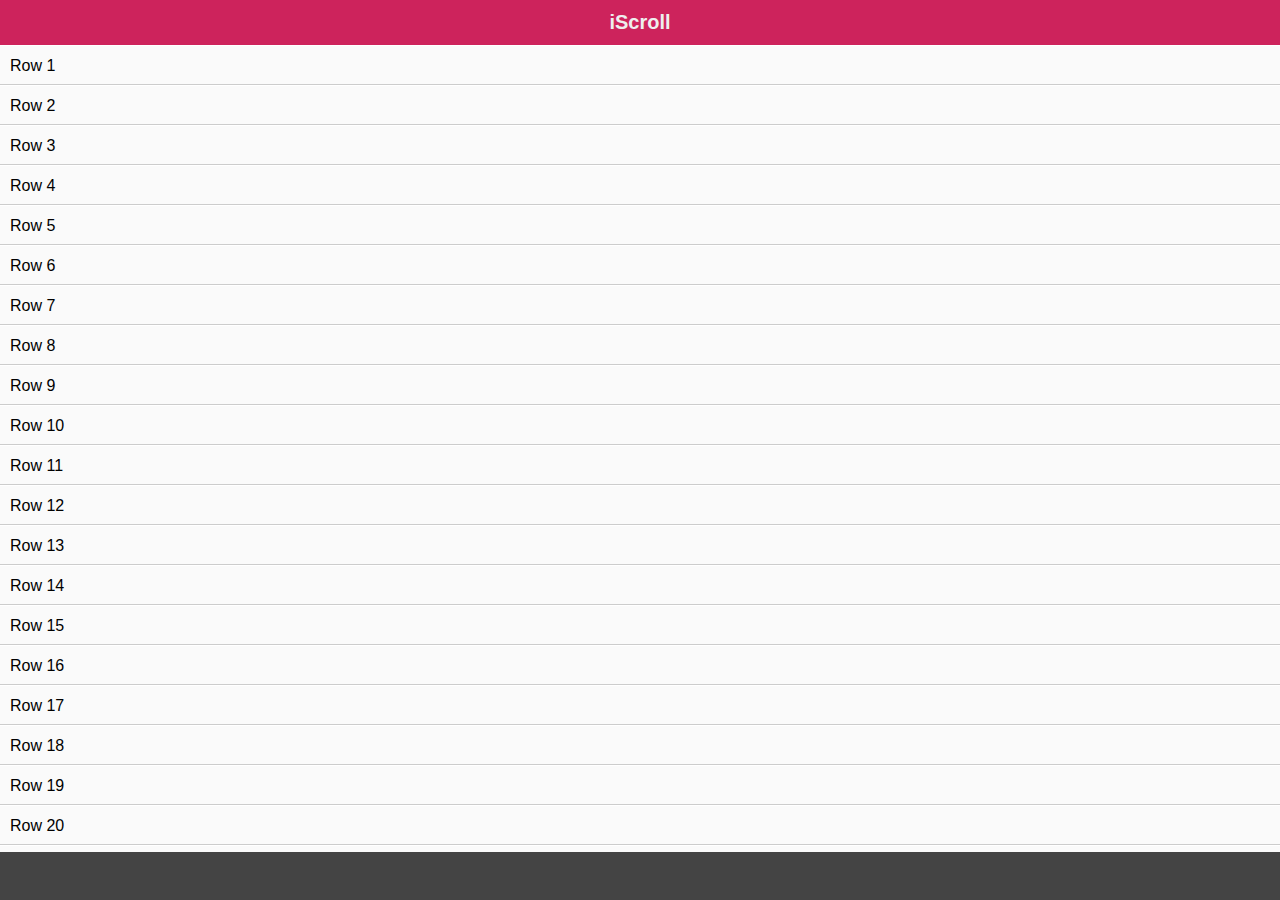
<file: www/iscroll-master/demos/infinite/index.html>
<!DOCTYPE html>
<html>
<head>
<meta charset="utf-8">
<meta name="viewport" content="width=device-width, initial-scale=1.0, user-scalable=0, minimum-scale=1.0, maximum-scale=1.0">

<title>iScroll demo: infinite scrolling</title>

<script type="text/javascript" src="../../build/iscroll-infinite.js"></script>

<script type="text/javascript">
/******************************************************************************
 *
 * For the sake of keeping the script dependecy free I'm including a custom
 * AJAX function. You should probably use a third party plugin
 *
 */
function ajax (url, parms) {
	parms = parms || {};
	var req = new XMLHttpRequest(),
		post = parms.post || null,
		callback = parms.callback || null,
		timeout = parms.timeout || null;

	req.onreadystatechange = function () {
		if ( req.readyState != 4 ) return;

		// Error
		if ( req.status != 200 && req.status != 304 ) {
			if ( callback ) callback(false);
			return;
		}

		if ( callback ) callback(req.responseText);
	};

	if ( post ) {
		req.open('POST', url, true);
		req.setRequestHeader('Content-type', 'application/x-www-form-urlencoded');
	} else {
		req.open('GET', url, true);
	}

	req.setRequestHeader('X-Requested-With', 'XMLHttpRequest');

	req.send(post);

	if ( timeout ) {
		setTimeout(function () {
			req.onreadystatechange = function () {};
			req.abort();
			if ( callback ) callback(false);
		}, timeout);
	}
}
/*
 *****************************************************************************/

var myScroll;

function loaded () {
	myScroll = new IScroll('#wrapper', {
		mouseWheel: true,
		infiniteElements: '#scroller .row',
		//infiniteLimit: 2000,
		dataset: requestData,
		dataFiller: updateContent,
		cacheSize: 1000
	});
}

function requestData (start, count) {
	ajax('dataset.php?start=' + +start + '&count=' + +count, {
		callback: function (data) {
			data = JSON.parse(data);
			myScroll.updateCache(start, data);
		}
	});
}

function updateContent (el, data) {
	el.innerHTML = data;
}

document.addEventListener('touchmove', function (e) { e.preventDefault(); }, false);

</script>

<style type="text/css">
* {
	-webkit-box-sizing: border-box;
	-moz-box-sizing: border-box;
	box-sizing: border-box;
}

html {
	-ms-touch-action: none;
}

body,ul,li {
	padding: 0;
	margin: 0;
	border: 0;
}

body {
	font-size: 12px;
	font-family: ubuntu, helvetica, arial;
	overflow: hidden; /* this is important to prevent the whole page to bounce */
}

#header {
	position: absolute;
	z-index: 2;
	top: 0;
	left: 0;
	width: 100%;
	height: 45px;
	line-height: 45px;
	background: #CD235C;
	padding: 0;
	color: #eee;
	font-size: 20px;
	text-align: center;
	font-weight: bold;
}

#footer {
	position: absolute;
	z-index: 2;
	bottom: 0;
	left: 0;
	width: 100%;
	height: 48px;
	background: #444;
	padding: 0;
	border-top: 1px solid #444;
}

#wrapper {
	position: absolute;
	z-index: 1;
	top: 45px;
	bottom: 48px;
	left: 0;
	width: 100%;
	background: #ccc;
	overflow: hidden;
}

#scroller {
	position: absolute;
	z-index: 1;
	-webkit-tap-highlight-color: rgba(0,0,0,0);
	width: 100%;
	-webkit-transform: translateZ(0);
	-moz-transform: translateZ(0);
	-ms-transform: translateZ(0);
	-o-transform: translateZ(0);
	transform: translateZ(0);
	-webkit-touch-callout: none;
	-webkit-user-select: none;
	-moz-user-select: none;
	-ms-user-select: none;
	user-select: none;
	-webkit-text-size-adjust: none;
	-moz-text-size-adjust: none;
	-ms-text-size-adjust: none;
	-o-text-size-adjust: none;
	text-size-adjust: none;
}

#scroller ul {
	list-style: none;
	padding: 0;
	margin: 0;
	width: 100%;
	text-align: left;
	position: relative;
}

#scroller li {
	position: absolute;
	width: 100%;
	top: 0;
	left: 0;
	-webkit-transform: translateZ(0);
	-moz-transform: translateZ(0);
	-ms-transform: translateZ(0);
	-o-transform: translateZ(0);
	transform: translateZ(0);
	padding: 0 10px;
	height: 40px;
	line-height: 40px;
	border-bottom: 1px solid #ccc;
	border-top: 1px solid #fff;
	background-color: #fafafa;
	font-size: 16px;
}

</style>
</head>
<body onload="loaded()">
<div id="header">iScroll</div>

<div id="wrapper">
	<div id="scroller">
		<ul>
			<li class="row">Row 1</li>
			<li class="row">Row 2</li>
			<li class="row">Row 3</li>
			<li class="row">Row 4</li>
			<li class="row">Row 5</li>
			<li class="row">Row 6</li>
			<li class="row">Row 7</li>
			<li class="row">Row 8</li>
			<li class="row">Row 9</li>
			<li class="row">Row 10</li>
			<li class="row">Row 11</li>
			<li class="row">Row 12</li>
			<li class="row">Row 13</li>
			<li class="row">Row 14</li>
			<li class="row">Row 15</li>

			<li class="row">Row 16</li>
			<li class="row">Row 17</li>
			<li class="row">Row 18</li>
			<li class="row">Row 19</li>
			<li class="row">Row 20</li>
			<li class="row">Row 21</li>
			<li class="row">Row 22</li>
			<li class="row">Row 23</li>
			<li class="row">Row 24</li>
			<li class="row">Row 25</li>
			<li class="row">Row 26</li>
			<li class="row">Row 27</li>
			<li class="row">Row 28</li>
			<li class="row">Row 29</li>
			<li class="row">Row 30</li>
		</ul>
	</div>
</div>

<div id="footer"></div>

</body>
</html>
</file>
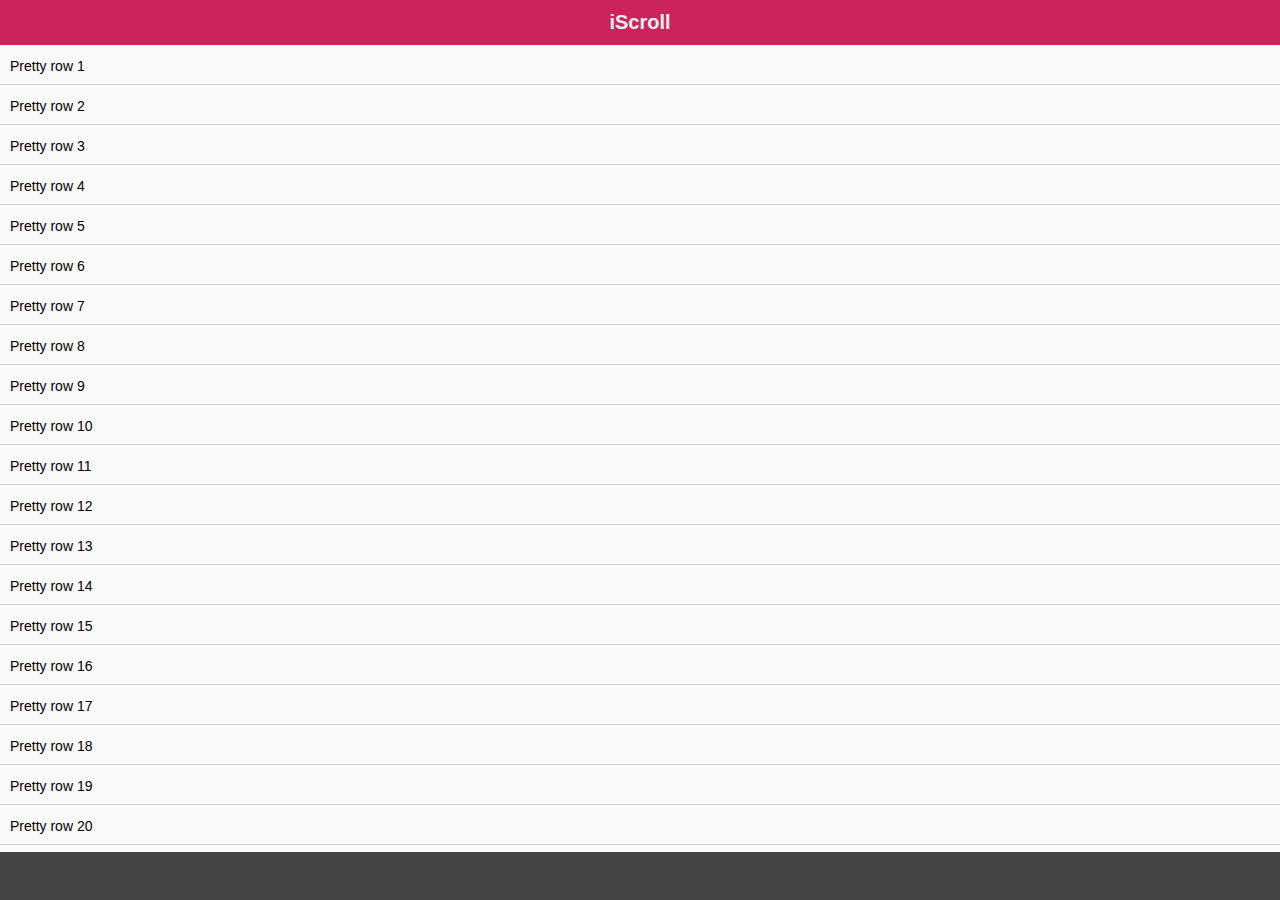
<file: www/iscroll-master/demos/key-bindings/index.html>
<!DOCTYPE html>
<html>
<head>
<meta charset="utf-8">
<meta name="viewport" content="width=device-width, initial-scale=1.0, user-scalable=0, minimum-scale=1.0, maximum-scale=1.0">

<title>iScroll demo: key bindings</title>

<script type="text/javascript" src="../../build/iscroll.js"></script>

<script type="text/javascript">

var myScroll;

function loaded () {
	myScroll = new IScroll('#wrapper', { keyBindings: true });
}

document.addEventListener('touchmove', function (e) { e.preventDefault(); }, false);

</script>

<style type="text/css">
* {
	-webkit-box-sizing: border-box;
	-moz-box-sizing: border-box;
	box-sizing: border-box;
}

html {
	-ms-touch-action: none;
}

body,ul,li {
	padding: 0;
	margin: 0;
	border: 0;
}

body {
	font-size: 12px;
	font-family: ubuntu, helvetica, arial;
	overflow: hidden; /* this is important to prevent the whole page to bounce */
}

#header {
	position: absolute;
	z-index: 2;
	top: 0;
	left: 0;
	width: 100%;
	height: 45px;
	line-height: 45px;
	background: #CD235C;
	padding: 0;
	color: #eee;
	font-size: 20px;
	text-align: center;
	font-weight: bold;
}

#footer {
	position: absolute;
	z-index: 2;
	bottom: 0;
	left: 0;
	width: 100%;
	height: 48px;
	background: #444;
	padding: 0;
	border-top: 1px solid #444;
}

#wrapper {
	position: absolute;
	z-index: 1;
	top: 45px;
	bottom: 48px;
	left: 0;
	width: 100%;
	background: #ccc;
	overflow: hidden;
}

#scroller {
	position: absolute;
	z-index: 1;
	-webkit-tap-highlight-color: rgba(0,0,0,0);
	width: 100%;
	-webkit-transform: translateZ(0);
	-moz-transform: translateZ(0);
	-ms-transform: translateZ(0);
	-o-transform: translateZ(0);
	transform: translateZ(0);
	-webkit-touch-callout: none;
	-webkit-user-select: none;
	-moz-user-select: none;
	-ms-user-select: none;
	user-select: none;
	-webkit-text-size-adjust: none;
	-moz-text-size-adjust: none;
	-ms-text-size-adjust: none;
	-o-text-size-adjust: none;
	text-size-adjust: none;
}

#scroller ul {
	list-style: none;
	padding: 0;
	margin: 0;
	width: 100%;
	text-align: left;
}

#scroller li {
	padding: 0 10px;
	height: 40px;
	line-height: 40px;
	border-bottom: 1px solid #ccc;
	border-top: 1px solid #fff;
	background-color: #fafafa;
	font-size: 14px;
}

</style>
</head>
<body onload="loaded()">
<div id="header">iScroll</div>

<div id="wrapper">
	<div id="scroller">
		<ul>
			<li>Pretty row 1</li>
			<li>Pretty row 2</li>
			<li>Pretty row 3</li>
			<li>Pretty row 4</li>
			<li>Pretty row 5</li>
			<li>Pretty row 6</li>
			<li>Pretty row 7</li>
			<li>Pretty row 8</li>
			<li>Pretty row 9</li>
			<li>Pretty row 10</li>
			<li>Pretty row 11</li>
			<li>Pretty row 12</li>
			<li>Pretty row 13</li>
			<li>Pretty row 14</li>
			<li>Pretty row 15</li>
			<li>Pretty row 16</li>
			<li>Pretty row 17</li>
			<li>Pretty row 18</li>
			<li>Pretty row 19</li>
			<li>Pretty row 20</li>
			<li>Pretty row 21</li>
			<li>Pretty row 22</li>
			<li>Pretty row 23</li>
			<li>Pretty row 24</li>
			<li>Pretty row 25</li>
			<li>Pretty row 26</li>
			<li>Pretty row 27</li>
			<li>Pretty row 28</li>
			<li>Pretty row 29</li>
			<li>Pretty row 30</li>
			<li>Pretty row 31</li>
			<li>Pretty row 32</li>
			<li>Pretty row 33</li>
			<li>Pretty row 34</li>
			<li>Pretty row 35</li>
			<li>Pretty row 36</li>
			<li>Pretty row 37</li>
			<li>Pretty row 38</li>
			<li>Pretty row 39</li>
			<li>Pretty row 40</li>
			<li>Pretty row 41</li>
			<li>Pretty row 42</li>
			<li>Pretty row 43</li>
			<li>Pretty row 44</li>
			<li>Pretty row 45</li>
			<li>Pretty row 46</li>
			<li>Pretty row 47</li>
			<li>Pretty row 48</li>
			<li>Pretty row 49</li>
			<li>Pretty row 50</li>
		</ul>
	</div>
</div>

<div id="footer"></div>

</body>
</html>
</file>
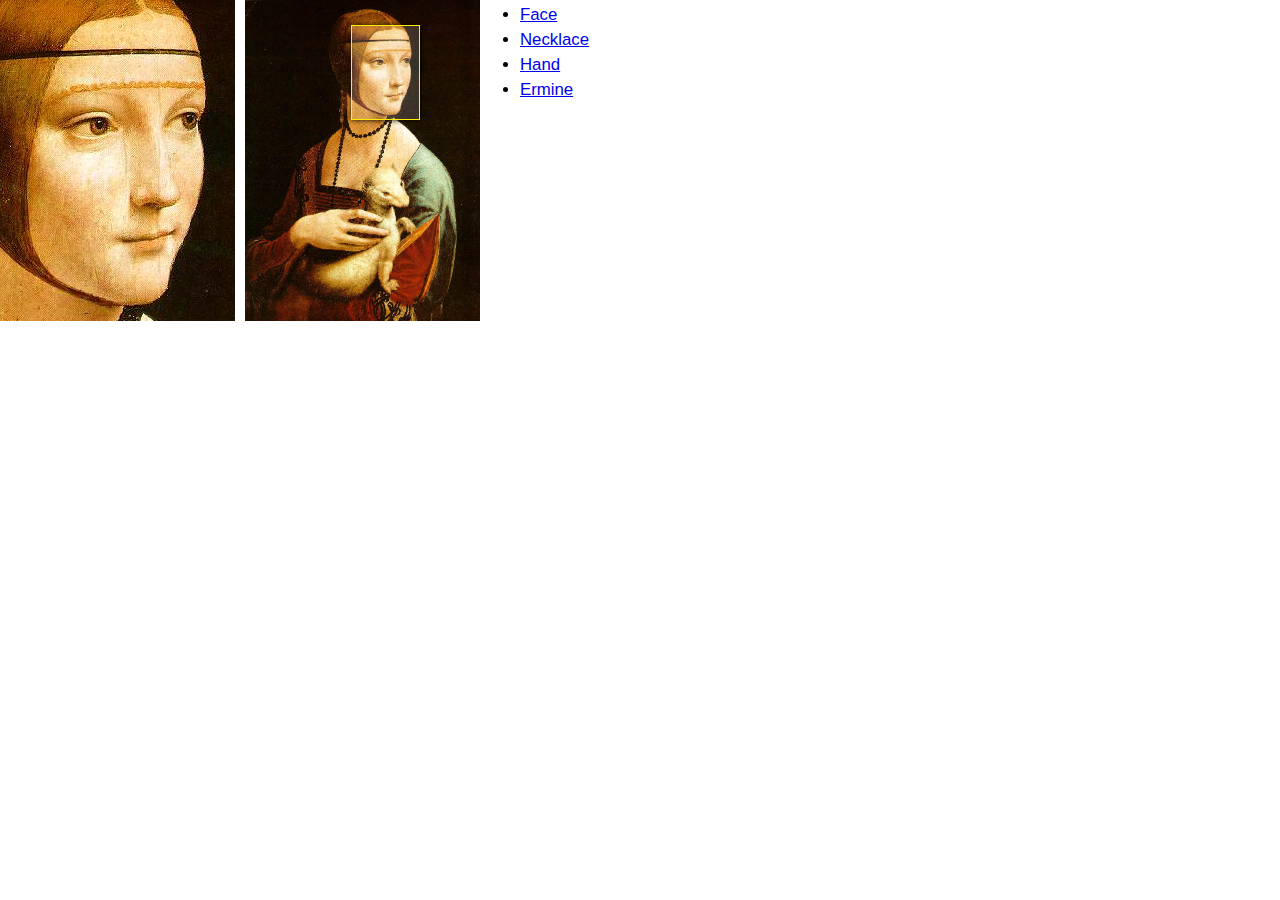
<file: www/iscroll-master/demos/minimap/index.html>
<!DOCTYPE html>
<html>
<head>
<meta charset="utf-8">
<meta name="viewport" content="width=device-width, initial-scale=1.0, user-scalable=0, minimum-scale=1.0, maximum-scale=1.0">

<title>iScroll demo: minimap</title>

<script type="text/javascript" src="../../build/iscroll.js"></script>

<script type="text/javascript">

var myScroll;

function loaded () {
	myScroll = new IScroll('#wrapper', {
		startX: -359,
		startY: -85,
		scrollY: true,
		scrollX: true,
		freeScroll: true,
		mouseWheel: true,
		indicators: {
			el: document.getElementById('minimap'),
			interactive: true
		}
	});
}

//document.addEventListener('touchmove', function (e) { e.preventDefault(); }, false);

</script>

<style type="text/css">
* {
	-webkit-box-sizing: border-box;
	-moz-box-sizing: border-box;
	box-sizing: border-box;
}

html {
	-ms-touch-action: none;
}

body,ul,li {
	padding: 0;
	margin: 0;
	border: 0;
}

body {
	font-size: 12px;
	font-family: ubuntu, helvetica, arial;
	overflow: hidden; /* this is important to prevent the whole page to bounce */
}

#header {
	position: absolute;
	z-index: 2;
	top: 0;
	left: 0;
	width: 100%;
	height: 45px;
	line-height: 45px;
	background: #CD235C;
	padding: 0;
	color: #eee;
	font-size: 20px;
	text-align: center;
	font-weight: bold;
}

#footer {
	position: absolute;
	z-index: 2;
	bottom: 0;
	left: 0;
	width: 100%;
	height: 48px;
	background: #444;
	padding: 0;
	border-top: 1px solid #444;
}

#wrapper {
	position: absolute;
	z-index: 1;
	width: 235px;
	height: 321px;
	top: 0;
	left: 0;
	background: #555;
	overflow: hidden;
}

#scroller {
	position: absolute;
	z-index: 1;
	width: 797px;
	height: 1087px;
	background: url(ermine.jpg);
	-webkit-tap-highlight-color: rgba(0,0,0,0);
	-webkit-transform: translateZ(0);
	-moz-transform: translateZ(0);
	-ms-transform: translateZ(0);
	-o-transform: translateZ(0);
	transform: translateZ(0);
	-webkit-touch-callout: none;
	-webkit-user-select: none;
	-moz-user-select: none;
	-ms-user-select: none;
	user-select: none;
	-webkit-text-size-adjust: none;
	-moz-text-size-adjust: none;
	-ms-text-size-adjust: none;
	-o-text-size-adjust: none;
	text-size-adjust: none;
}

#minimap {
	position: absolute;
	z-index: 1;
	width: 235px;
	height: 321px;
	background: url(ermine.jpg);
	background-size: 235px 321px;
	top: 0px;
	left: 245px;
}

#minimap-indicator {
	position: absolute;
	z-index: 1;
	border: 1px solid #fe0;
	box-shadow: 0 0 5px #000;
	background: rgba(255,255,255,0.15);
	-webkit-transform: translateZ(0);
	-moz-transform: translateZ(0);
	-ms-transform: translateZ(0);
	-o-transform: translateZ(0);
	transform: translateZ(0);
}

#bookmarks {
	position: absolute;
	left: 520px;
	font-size: 1.4em;
}

#bookmarks li {
	margin: 5px 0;
}

</style>
</head>
<body onload="loaded()">

<div id="wrapper">
	<div id="scroller"></div>
</div>

<div id="minimap">
	<div id="minimap-indicator"></div>
</div>

<ul id="bookmarks">
	<li><a href="javascript:myScroll.scrollTo(-359, -85, 400, IScroll.utils.ease.back)">Face</a></li>
	<li><a href="javascript:myScroll.scrollTo(-288, -342, 400, IScroll.utils.ease.back)">Necklace</a></li>
	<li><a href="javascript:myScroll.scrollTo(-264, -658, 400, IScroll.utils.ease.back)">Hand</a></li>
	<li><a href="javascript:myScroll.scrollTo(-383, -539, 400, IScroll.utils.ease.back)">Ermine</a></li>
</ul>

</body>
</html>
</file>
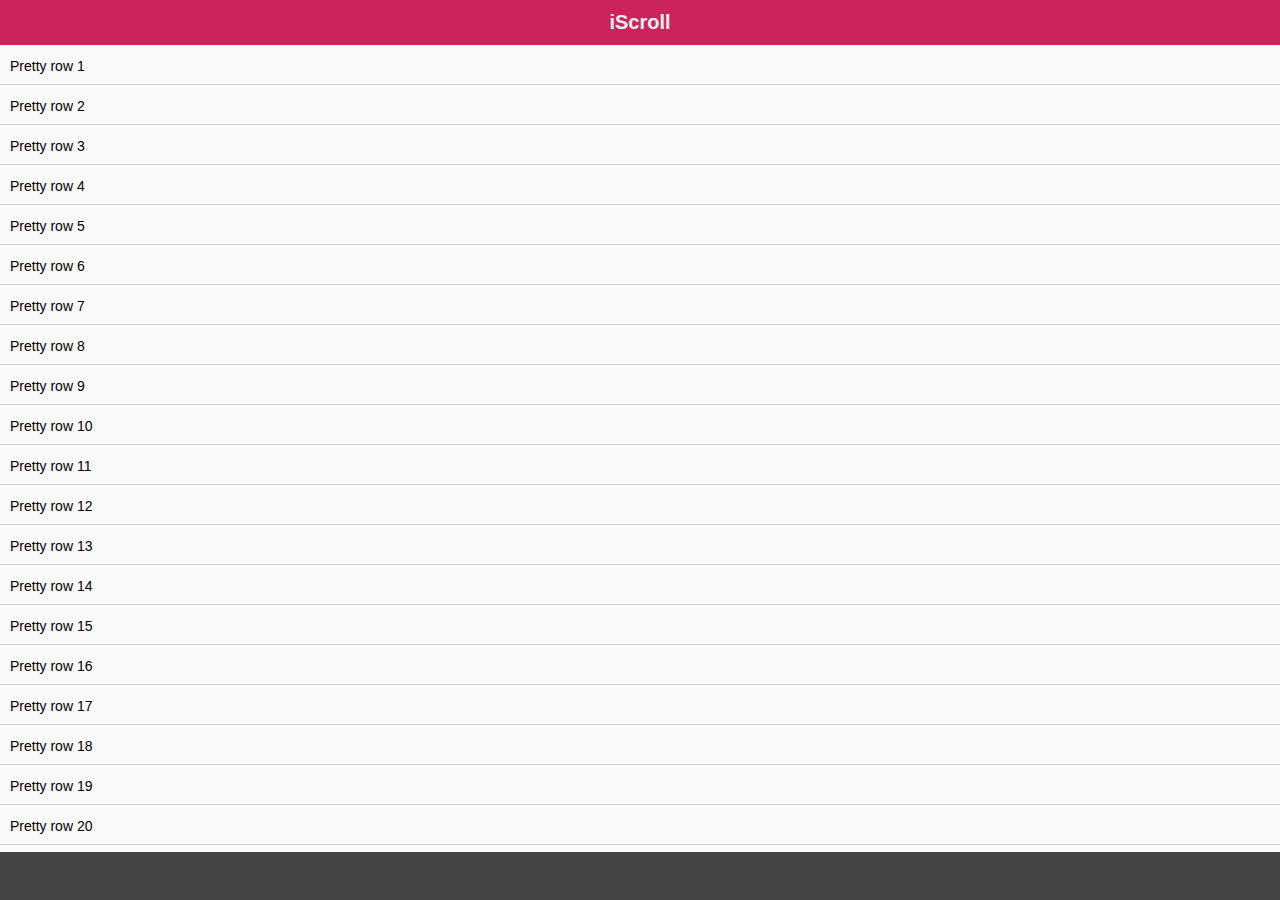
<file: www/iscroll-master/demos/no-transition/index.html>
<!DOCTYPE html>
<html>
<head>
<meta charset="utf-8">
<meta name="viewport" content="width=device-width, initial-scale=1.0, user-scalable=0, minimum-scale=1.0, maximum-scale=1.0">

<title>iScroll demo: No transition</title>

<script type="text/javascript" src="../../build/iscroll.js"></script>

<script type="text/javascript">

var myScroll;

function loaded () {
	myScroll = new IScroll('#wrapper', { useTransition: false });
}

document.addEventListener('touchmove', function (e) { e.preventDefault(); }, false);

</script>

<style type="text/css">
* {
	-webkit-box-sizing: border-box;
	-moz-box-sizing: border-box;
	box-sizing: border-box;
}

html {
	-ms-touch-action: none;
}

body,ul,li {
	padding: 0;
	margin: 0;
	border: 0;
}

body {
	font-size: 12px;
	font-family: ubuntu, helvetica, arial;
	overflow: hidden; /* this is important to prevent the whole page to bounce */
}

#header {
	position: absolute;
	z-index: 2;
	top: 0;
	left: 0;
	width: 100%;
	height: 45px;
	line-height: 45px;
	background: #CD235C;
	padding: 0;
	color: #eee;
	font-size: 20px;
	text-align: center;
	font-weight: bold;
}

#footer {
	position: absolute;
	z-index: 2;
	bottom: 0;
	left: 0;
	width: 100%;
	height: 48px;
	background: #444;
	padding: 0;
	border-top: 1px solid #444;
}

#wrapper {
	position: absolute;
	z-index: 1;
	top: 45px;
	bottom: 48px;
	left: 0;
	width: 100%;
	background: #ccc;
	overflow: hidden;
	-webkit-touch-callout: none;
	-webkit-user-select: none;
	-moz-user-select: none;
	-ms-user-select: none;
	user-select: none;
	-webkit-text-size-adjust: none;
	-moz-text-size-adjust: none;
	-ms-text-size-adjust: none;
	-o-text-size-adjust: none;
	text-size-adjust: none;
}

#scroller {
	position: absolute;
	z-index: 1;
	-webkit-tap-highlight-color: rgba(0,0,0,0);
	width: 100%;
	-webkit-transform: translateZ(0);
	-moz-transform: translateZ(0);
	-ms-transform: translateZ(0);
	-o-transform: translateZ(0);
	transform: translateZ(0);
}

#scroller ul {
	list-style: none;
	padding: 0;
	margin: 0;
	width: 100%;
	text-align: left;
}

#scroller li {
	padding: 0 10px;
	height: 40px;
	line-height: 40px;
	border-bottom: 1px solid #ccc;
	border-top: 1px solid #fff;
	background-color: #fafafa;
	font-size: 14px;
}

</style>
</head>
<body onload="loaded()">
<div id="header">iScroll</div>

<div id="wrapper">
	<div id="scroller">
		<ul>
			<li>Pretty row 1</li>
			<li>Pretty row 2</li>
			<li>Pretty row 3</li>
			<li>Pretty row 4</li>
			<li>Pretty row 5</li>
			<li>Pretty row 6</li>
			<li>Pretty row 7</li>
			<li>Pretty row 8</li>
			<li>Pretty row 9</li>
			<li>Pretty row 10</li>
			<li>Pretty row 11</li>
			<li>Pretty row 12</li>
			<li>Pretty row 13</li>
			<li>Pretty row 14</li>
			<li>Pretty row 15</li>
			<li>Pretty row 16</li>
			<li>Pretty row 17</li>
			<li>Pretty row 18</li>
			<li>Pretty row 19</li>
			<li>Pretty row 20</li>
			<li>Pretty row 21</li>
			<li>Pretty row 22</li>
			<li>Pretty row 23</li>
			<li>Pretty row 24</li>
			<li>Pretty row 25</li>
			<li>Pretty row 26</li>
			<li>Pretty row 27</li>
			<li>Pretty row 28</li>
			<li>Pretty row 29</li>
			<li>Pretty row 30</li>
			<li>Pretty row 31</li>
			<li>Pretty row 32</li>
			<li>Pretty row 33</li>
			<li>Pretty row 34</li>
			<li>Pretty row 35</li>
			<li>Pretty row 36</li>
			<li>Pretty row 37</li>
			<li>Pretty row 38</li>
			<li>Pretty row 39</li>
			<li>Pretty row 40</li>
			<li>Pretty row 41</li>
			<li>Pretty row 42</li>
			<li>Pretty row 43</li>
			<li>Pretty row 44</li>
			<li>Pretty row 45</li>
			<li>Pretty row 46</li>
			<li>Pretty row 47</li>
			<li>Pretty row 48</li>
			<li>Pretty row 49</li>
			<li>Pretty row 50</li>
		</ul>
	</div>
</div>

<div id="footer"></div>

</body>
</html>
</file>
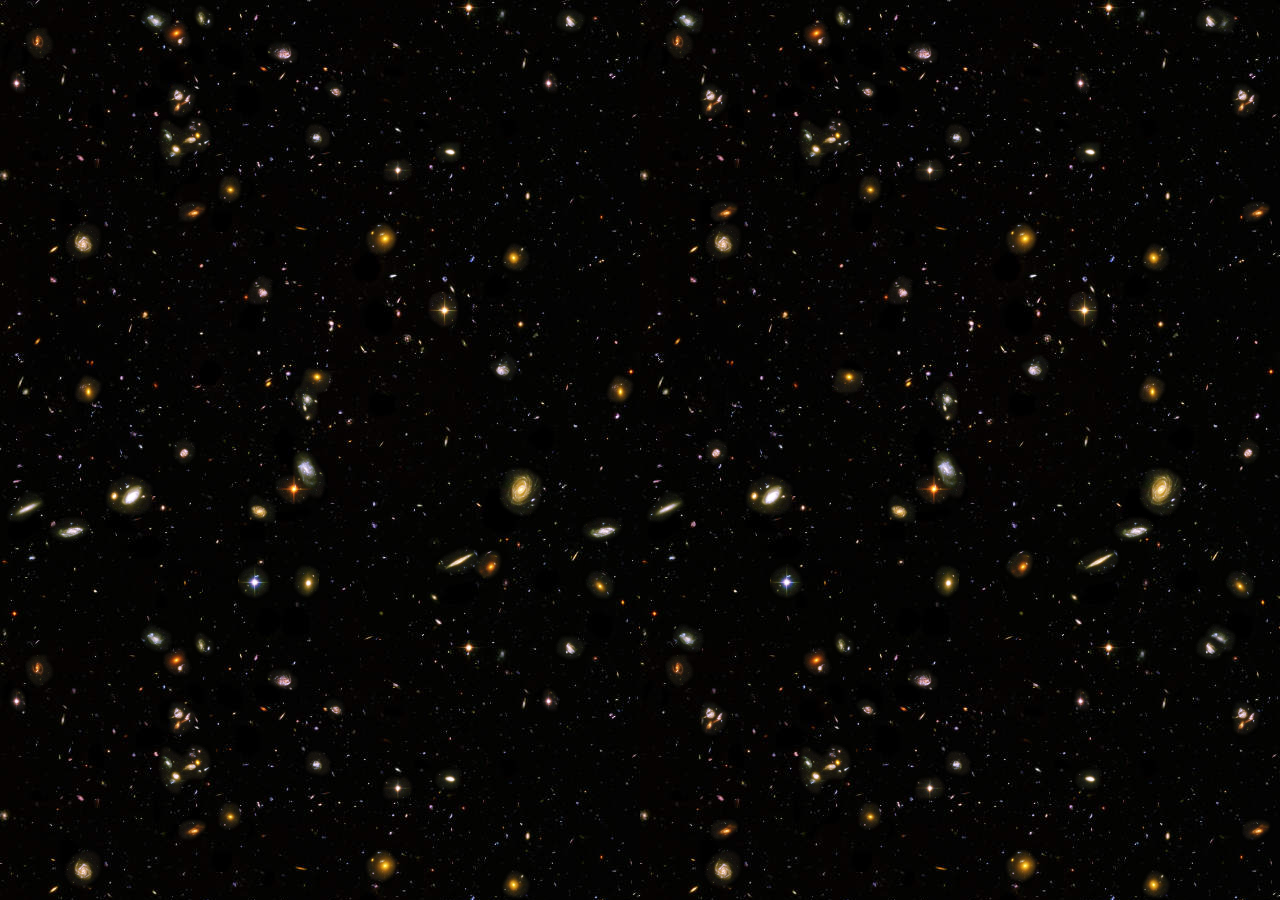
<file: www/iscroll-master/demos/parallax/index.html>
<!DOCTYPE html>
<html>
<head>
<meta charset="utf-8">
<meta name="viewport" content="width=device-width, initial-scale=1.0, user-scalable=0, minimum-scale=1.0, maximum-scale=1.0">

<title>iScroll demo: starfield</title>

<script type="text/javascript" src="../../build/iscroll.js"></script>

<script type="text/javascript">

var myScroll;

function loaded () {
	myScroll = new IScroll('#wrapper', {
		mouseWheel: true,
		indicators: [{
			el: document.getElementById('starfield1'),
			resize: false,
			ignoreBoundaries: true,
			speedRatioY: 0.4
		}, {
			el: document.getElementById('starfield2'),
			resize: false,
			ignoreBoundaries: true,
			speedRatioY: 0.2
		}]
	});
}

document.addEventListener('touchmove', function (e) { e.preventDefault(); }, false);

</script>

<style type="text/css">
* {
	-webkit-box-sizing: border-box;
	-moz-box-sizing: border-box;
	box-sizing: border-box;
}

html {
	-ms-touch-action: none;
}

body,ul,li {
	padding: 0;
	margin: 0;
	border: 0;
}

body {
	font-size: 12px;
	font-family: ubuntu, helvetica, arial;
	overflow: hidden; /* this is important to prevent the whole page to bounce */
	background: #000;
}

#wrapper {
	position: absolute;
	z-index: 3;
	width: 100%;
	top: 0;
	bottom: 0;
	left: 0;
	overflow: hidden;
}

#scroller {
	position: absolute;
	z-index: 3;
	width: 100%;
	height: 4000px;
	overflow: hidden;
	-webkit-tap-highlight-color: rgba(0,0,0,0);
	-webkit-transform: translateZ(0);
	-moz-transform: translateZ(0);
	-ms-transform: translateZ(0);
	-o-transform: translateZ(0);
	transform: translateZ(0);
	-webkit-touch-callout: none;
	-webkit-user-select: none;
	-moz-user-select: none;
	-ms-user-select: none;
	user-select: none;
	-webkit-text-size-adjust: none;
	-moz-text-size-adjust: none;
	-ms-text-size-adjust: none;
	-o-text-size-adjust: none;
	text-size-adjust: none;
	background: url(galaxies1.png);
}

.starfield {
	position: absolute;
	width: 100%;
	top: 0;
	left: 0;
	bottom: 0;
	overflow: hidden;
}

.starfield div {
	position: absolute;
	width: 100%;
	overflow: hidden;
	-webkit-transform: translateZ(0);
	-moz-transform: translateZ(0);
	-ms-transform: translateZ(0);
	-o-transform: translateZ(0);
	transform: translateZ(0);
}

#starfield1 {
	z-index: 2;
}

#stars1 {
	z-index: 2;
	height: 3000px;
	background: url(galaxies2.png);
}

#starfield2 {
	z-index: 1;
}

#stars2 {
	z-index: 1;
	height: 2000px;
	background: url(stars.jpg);
}

</style>
</head>
<body onload="loaded()">

<div id="wrapper">
	<div id="scroller"></div>
</div>

<div class="starfield" id="starfield1">
	<div id="stars1"></div>
</div>

<div class="starfield" id="starfield2">
	<div id="stars2"></div>
</div>

</body>
</html>
</file>
<file: platforms/android/assets/www/css/style.css>
html, body {


    height: 100%;


    width: 100%;

}

body {
    height: 100%;

    width: 100%;
    background: url(../img/background.png) no-repeat;
    background-position-y: -265px;
}
a, a:focus, a:visited {
    text-decoration: none;
    color: #fff;
}
.header {
    position: absolute;
    top: 0;
    left: 0;
    right: 0;
    background: url(../img/shadow.png) no-repeat;
	background-position-y: 100%;
    height: 50px;
    line-height: 50px;
    color: #fff;
    text-align: center;
    font-size: 20px;
    font-weight: 700;
}
.view {
    position: absolute;
    top: 50px;
    left: 0;
    right: 0;
    bottom: 50px;
}
.panel {
    position: absolute;
    top: 0;
    left: 0;
    right: 0;
    bottom: 0;
    overflow-x: hidden;
    overflow-y: scroll;
    -webkit-overflow-scrolling: touch;
}
.video {
    color: #fff;
    background: url(../img/shape.png) no-repeat;
    background-position-y: 100%;
    background-position-y: 100%;
	padding: 10px;
	cursor: pointer;
}
.video header {
    padding: 10px;
    text-transform: uppercase;
    font-weight: 700;
}
p {
	color: #fff;
}
.footer {
    position: absolute;
    bottom: 0;
    left: 0;
    right: 0;
    height: 50px;
    line-height: 50px;
    background: url(../img/footer.png);
    text-align: center;
}
.footer a {
    width: 50%;
    height: 100%;
    display: block;
    float: left;
    box-sizing: border-box;
    overflow: hidden;
    zoom: 1;
}
.footer a .icon {
    height: 32px;
    width: 32px;
    display: inline-block;
    margin-top: 10px;
}
.footer a.active {
    border-top: 3px solid #8198b8;
}
.footer a:not(.active) {
    opacity: .8;
}
.footer a: first-child {
    border-right: 1px solid rgb(104, 135, 163);
}
.footer a .icon-home {
    background: url(../img/home.png) no-repeat;
}
.footer a .icon-about {
    background: url(../img/info.png) no-repeat;
}
</file>
